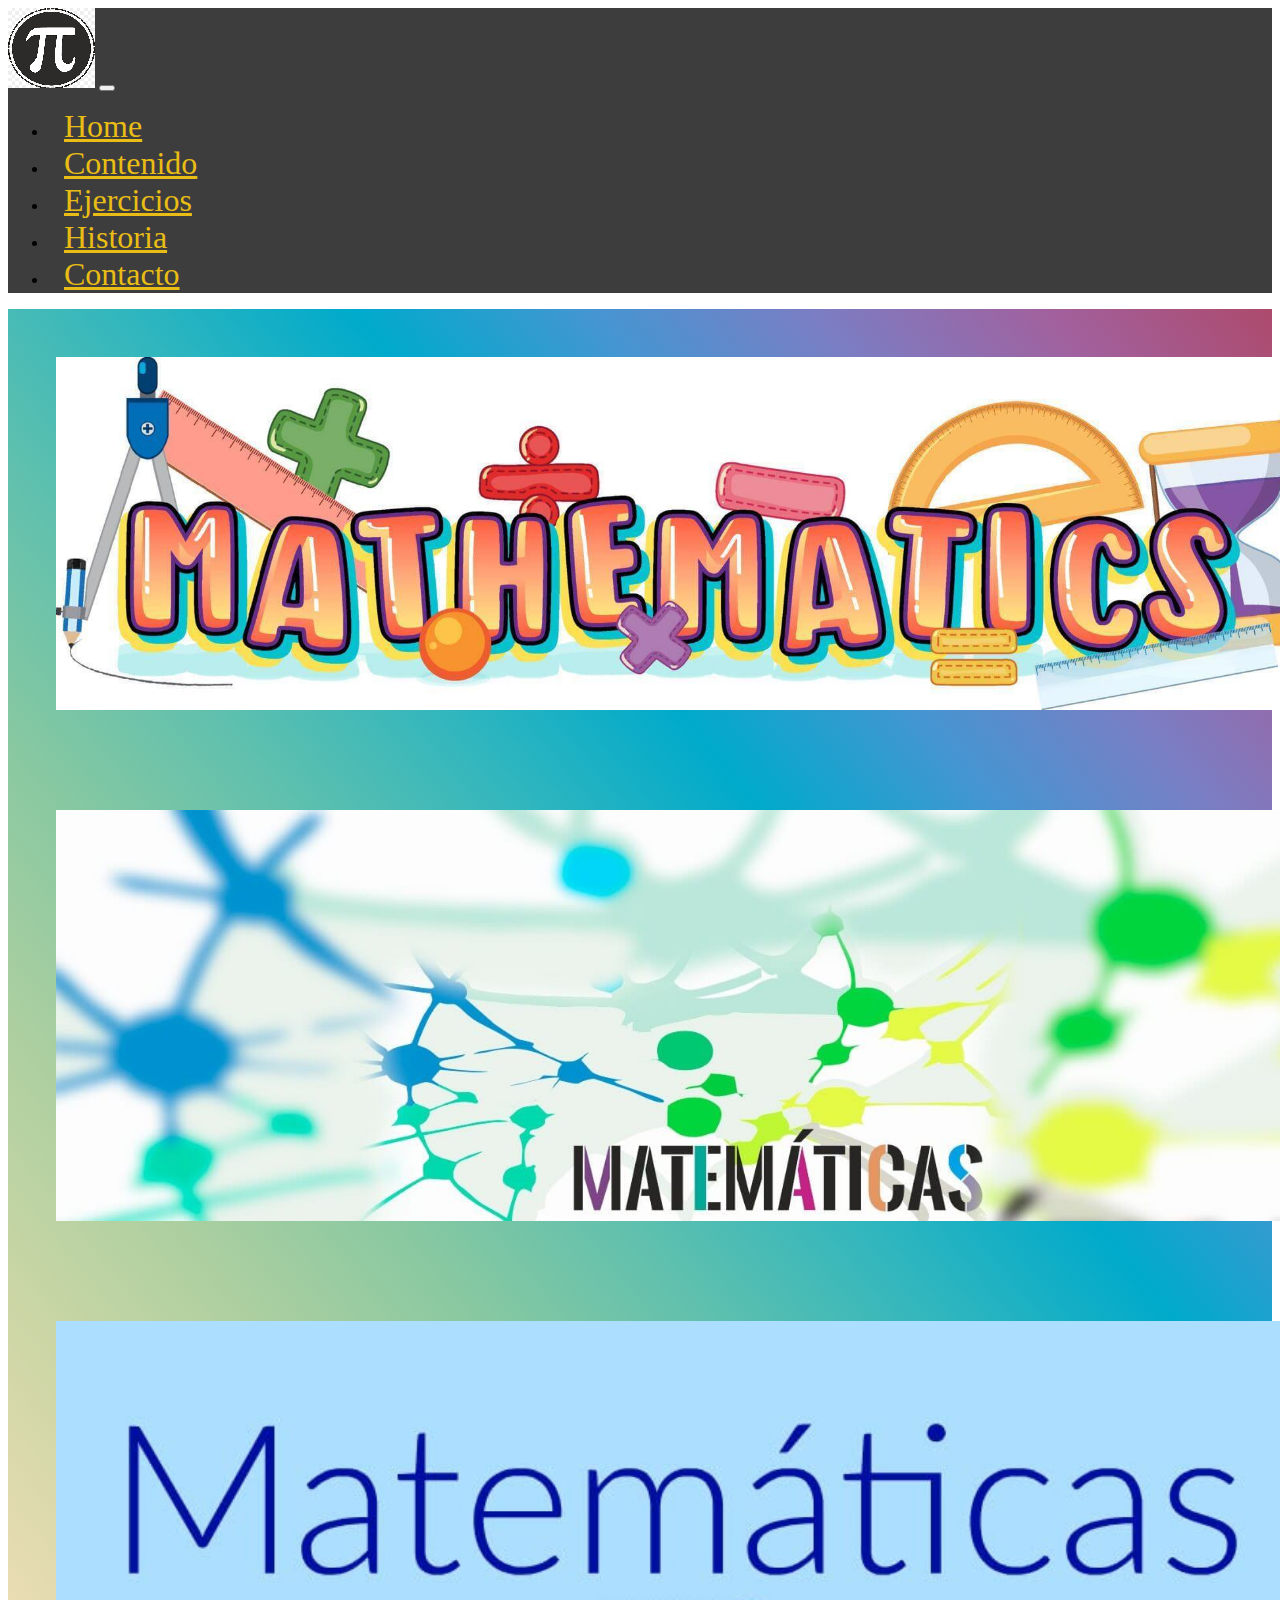
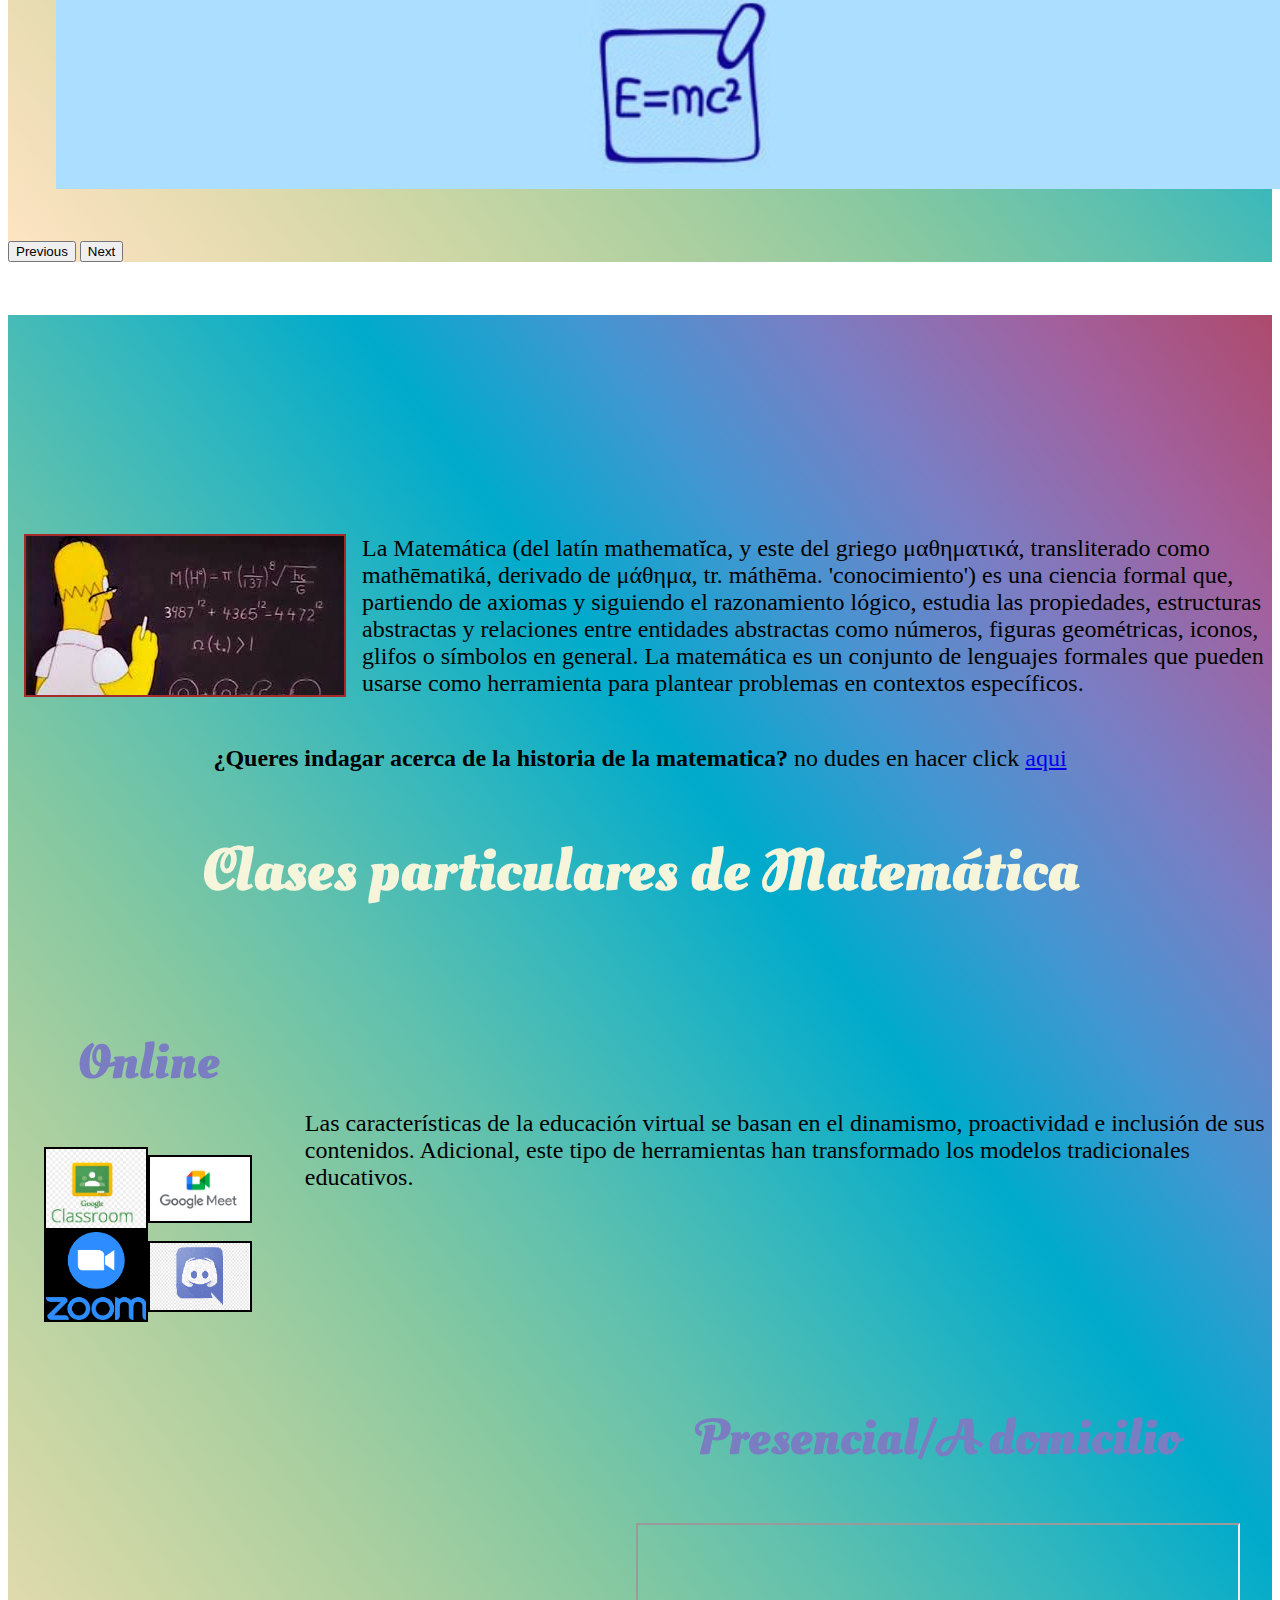
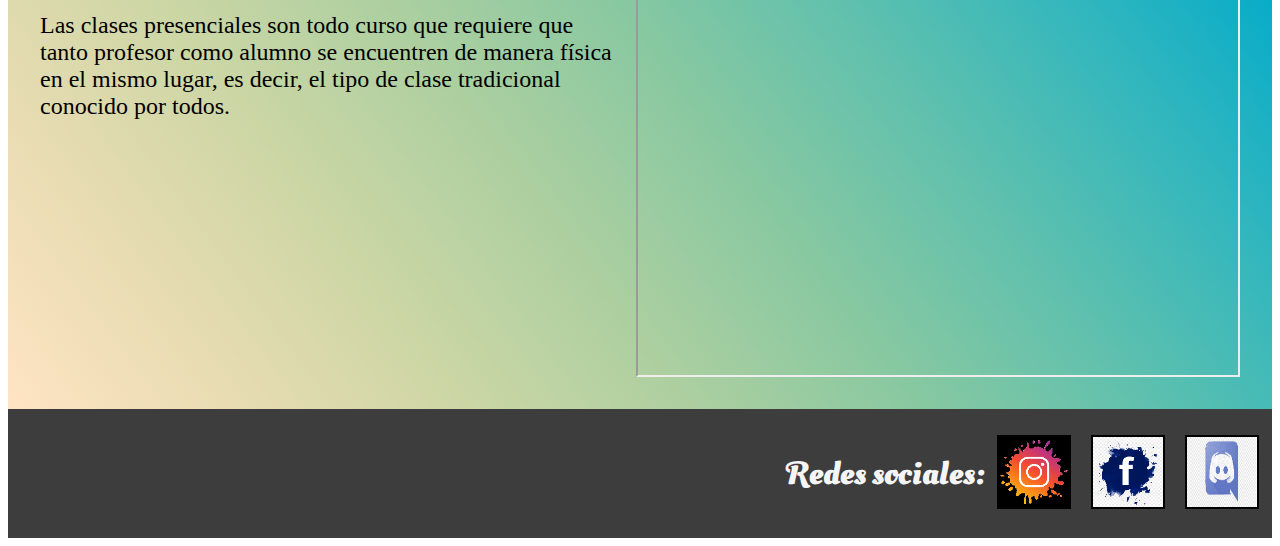
<file: index.html>
<!DOCTYPE html>
<html lang="en">

<head>
    <meta charset="UTF-8">
    <meta http-equiv="X-UA-Compatible" content="IE=edge">
    <meta name="viewport" content="width=device-width, initial-scale=1.0">
    <meta name="description" content="Mi nombre es Mariano Feld y soy docente de matematica de nivel secundario/preuniversitario">
    <meta name="keywords" content="Docente, Matematica, Clases, presencial, online">
    <title>Prof. Matemática Mariano Feld nivel secundario y universitario</title>
    <link rel="stylesheet" href="./css/style.css">
    <meta name="author" content="Mariano Feld">
    <link rel="stylesheet" href="https://cdnjs.cloudflare.com/ajax/libs/animate.css/4.1.1/animate.min.css" />
    <link href="https://cdn.jsdelivr.net/npm/bootstrap@5.2.0/dist/css/bootstrap.min.css" rel="stylesheet"
        integrity="sha384-gH2yIJqKdNHPEq0n4Mqa/HGKIhSkIHeL5AyhkYV8i59U5AR6csBvApHHNl/vI1Bx" crossorigin="anonymous">
</head>

<body>
    <header>
         <!-- Inicia Nav  -->
        <nav id="navMio" class="navbar navbar-expand-lg sticky-top m">
            <div class="container-fluid">
                <a class="navbar-brand" href="./index.html"><img src="./imagenes/logotipo.png" alt="logotipo numero pi"></a>
                <button class="navbar-toggler" type="button" data-bs-toggle="collapse" data-bs-target="#navbarNav"
                    aria-controls="navbarNav" aria-expanded="false" aria-label="Toggle navigation">
                    <span class="navbar-toggler-icon"></span>
                </button>
                <div class="collapse navbar-collapse" id="navbarNav">
                    <ul class="navbar-nav" >
                        <li class="nav-item">
                            <a class="nav-link active" id="navLetra" href="./index.html">Home</a>
                        </li>
                        <li class="nav-item">
                            <a class="nav-link active" id="navLetra" href="./contenido.html">Contenido</a>
                        </li>
                        <li class="nav-item">
                            <a class="nav-link active" id="navLetra" href="./ejercicios.html">Ejercicios</a>
                        </li>
                        <li class="nav-item">
                            <a class="nav-link active" id="navLetra" href="./historia-matematica.html">Historia</a>
                        </li>
                        <li class="nav-item">
                            <a class="nav-link active" id="navLetra" href="./contacto.html">Contacto</a>
                        </li>
                    </ul>
                </div>
            </div>
        </nav>
         <!-- Termina Nav  -->
    </header>
    <!-- Inicia carrousel -->
    <div id="carouselExampleControls" class="carousel slide" data-bs-ride="carousel">
        <div class="carousel-inner">
            <div class="carousel-item active">
                <img id="imgCar" src="./imagenes/car1.jpg" class="d-block w-100" alt="imagen de carousel 1">
            </div>
            <div class="carousel-item">
                <img id="imgCar" src="./imagenes/car2.jpg" class="d-block w-100" alt="imagen de carousel 2 ">
            </div>
            <div class="carousel-item">
                <img id="imgCar" src="./imagenes/car3.jfif" class="d-block w-100" alt="imagen de carousel 3">
            </div>
        </div>
        <button class="carousel-control-prev" type="button" data-bs-target="#carouselExampleControls"
            data-bs-slide="prev">
            <span class="carousel-control-prev-icon" aria-hidden="true"></span>
            <span class="visually-hidden">Previous</span>
        </button>
        <button class="carousel-control-next" type="button" data-bs-target="#carouselExampleControls"
            data-bs-slide="next">
            <span class="carousel-control-next-icon" aria-hidden="true"></span>
            <span class="visually-hidden">Next</span>
        </button>
    </div>
    <!-- Fin de carrousel -->
    <main class="mainIndex">
        <h1 class="wow">¿Que es la matematica?</h1>
        <div class="horizontal">
            <img src="./imagenes/imagen-header.jpg" alt="imagen-principal">
            <p>La Matemática (del latín mathematĭca, y este del griego μαθηματικά, transliterado como mathēmatiká, derivado de μάθημα, tr. máthēma. 'conocimiento') es una ciencia formal que, partiendo de axiomas y siguiendo el razonamiento lógico, estudia las propiedades, estructuras abstractas y relaciones entre entidades abstractas como números, figuras geométricas, iconos, glifos o símbolos en general.

                La matemática es un conjunto de lenguajes formales que pueden usarse como herramienta para plantear problemas en contextos específicos.
            </p>
        </div>
        <p class="parrafocenter"><strong>¿Queres indagar acerca de la historia de la matematica?</strong> no dudes en
            hacer click <a href="historia-matematica.html">aqui</a></p>
        <section class="indexSection">
            <h2>Clases particulares de Matemática</h2>
            <article>
                <div class="display">
                    <div class="display2">
                        <h3>Online</h3>
                        <div class="imgDisplay">
                            <img class="resolucion" src="./imagenes/classroom.png" alt="icono Classroom">
                            <img src="./imagenes/meet.png" alt="icono Google Meet">
                            <img src="./imagenes/zoom.png" alt="icono Zoom">
                            <img class="resolucion" src="./imagenes/discord.png" alt="icono Discord">
                        </div>
                    </div>
                    <p class="textoOnline">Las características de la educación virtual se basan en el dinamismo, proactividad e inclusión de sus contenidos. Adicional, este tipo de herramientas han transformado los modelos tradicionales educativos.</p>
                </div>
            </article>
            <article class="mapa">
                <div class="vertical">
                    <h3>Presencial/A domicilio</h3>
                    <iframe
                        src="https://www.google.com/maps/embed?pb=!1m18!1m12!1m3!1d3286.924289222758!2d-58.553749599999996!3d-34.5301461!2m3!1f0!2f0!3f0!3m2!1i1024!2i768!4f13.1!3m3!1m2!1s0x95bcb0a09b290e87%3A0x11247701ddab0c4c!2sMoreno%20%26%20Amancio%20Alcorta%2C%20Villa%20Adelina%2C%20Provincia%20de%20Buenos%20Aires!5e0!3m2!1ses-419!2sar!4v1659576293753!5m2!1ses-419!2sar"
                        width="600" height="450"  allowfullscreen="" loading="lazy"
                        referrerpolicy="no-referrer-when-downgrade"></iframe>
                </div>
                <p>Las clases presenciales son todo curso que requiere que tanto profesor como alumno se encuentren de manera física en el mismo lugar, es decir, el tipo de clase tradicional conocido por todos.</p>
            </article>
        </section>
    </main>
    <footer class="footer">
        <h4>Redes sociales:</h4>
        <div class="imgFooter">
            <a href="https://www.instagram.com/" target="_blank">
                <img src=" imagenes/instagram.png" alt="instagram"></a>
            <a href="https://www.facebook.com/" target="_blank">
                <img src="imagenes/facebook.png" alt="facebook"></a>
            <a href="https://www.discord.com/" target="_blank">
                <img src="imagenes/discord.png" alt="discord"></a>
        </div>
        <script src="js/wow.min.js"></script>
        <script> new WOW().init();   </script>
        <script src="https://cdn.jsdelivr.net/npm/bootstrap@5.0.2/dist/js/bootstrap.bundle.min.js"
            integrity="sha384-MrcW6ZMFYlzcLA8Nl+NtUVF0sA7MsXsP1UyJoMp4YLEuNSfAP+JcXn/tWtIaxVXM"
            crossorigin="anonymous"></script>

</body>

</html>
</file>
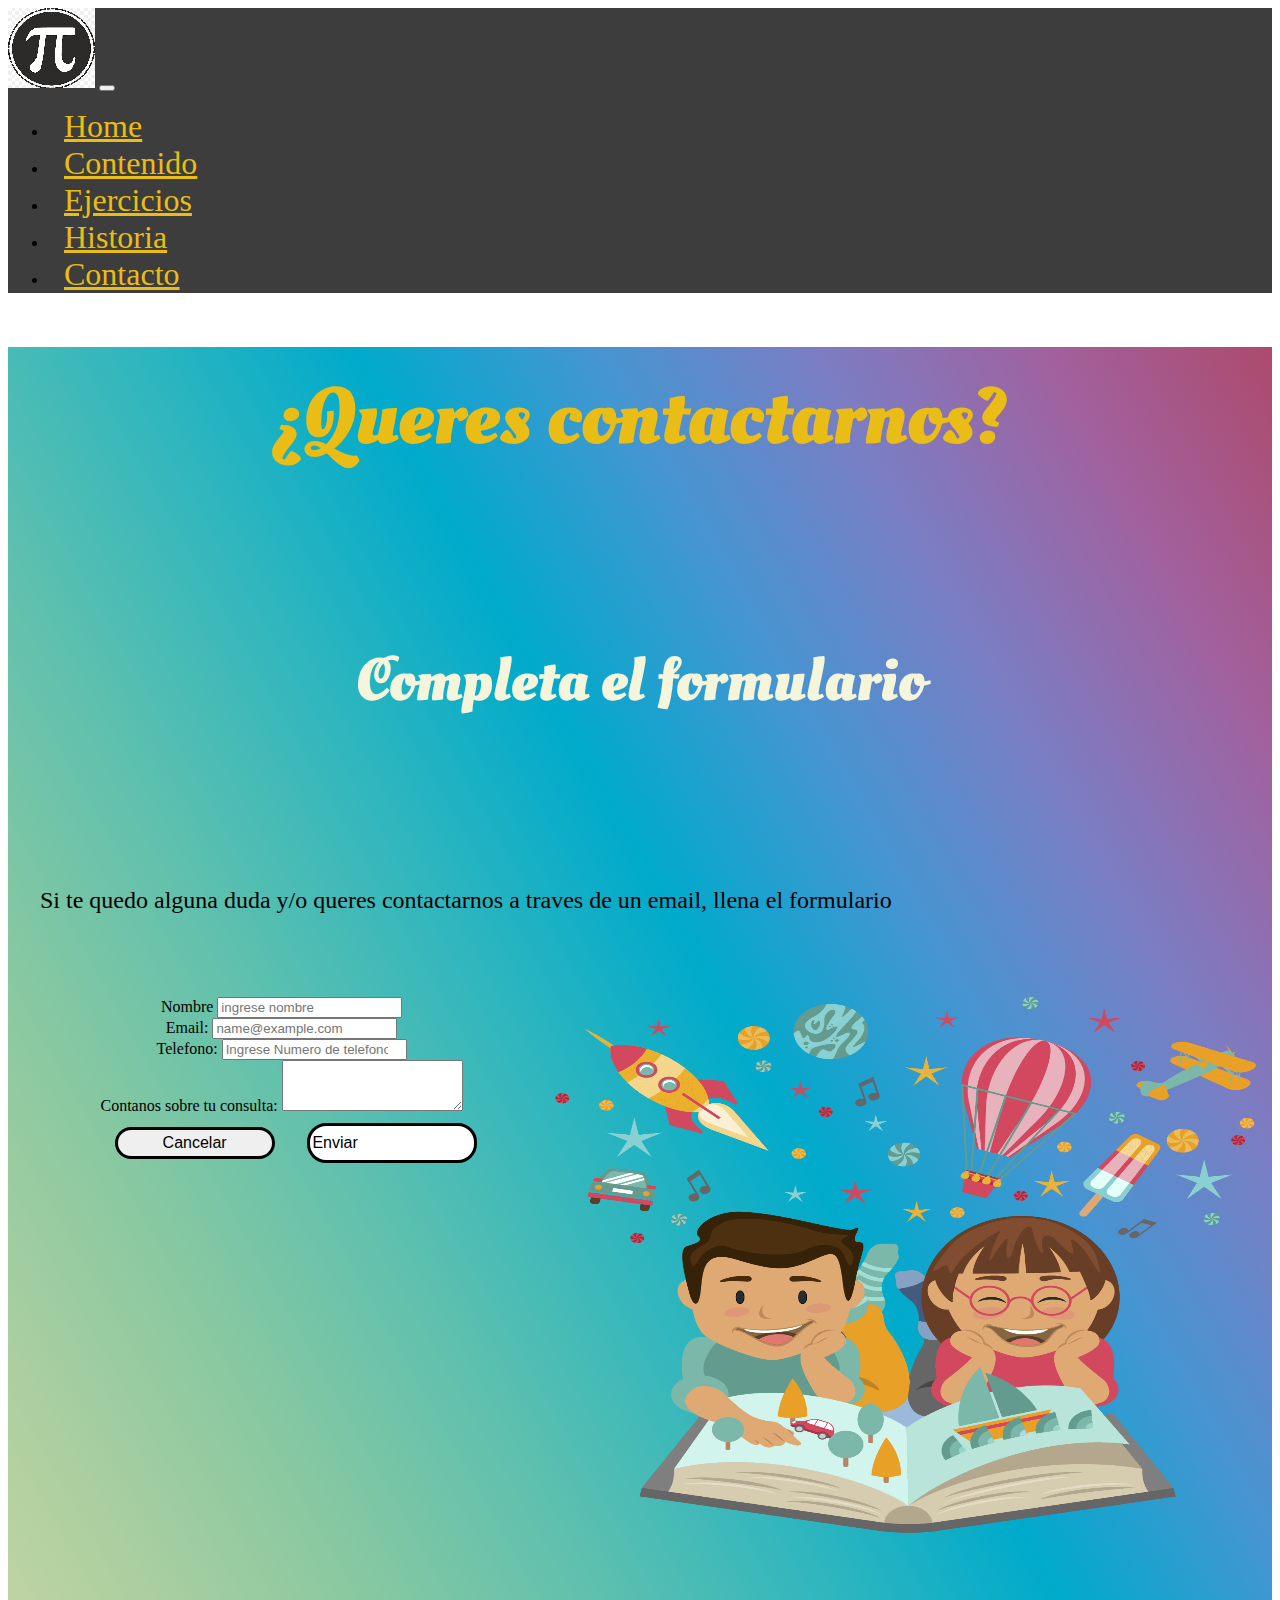
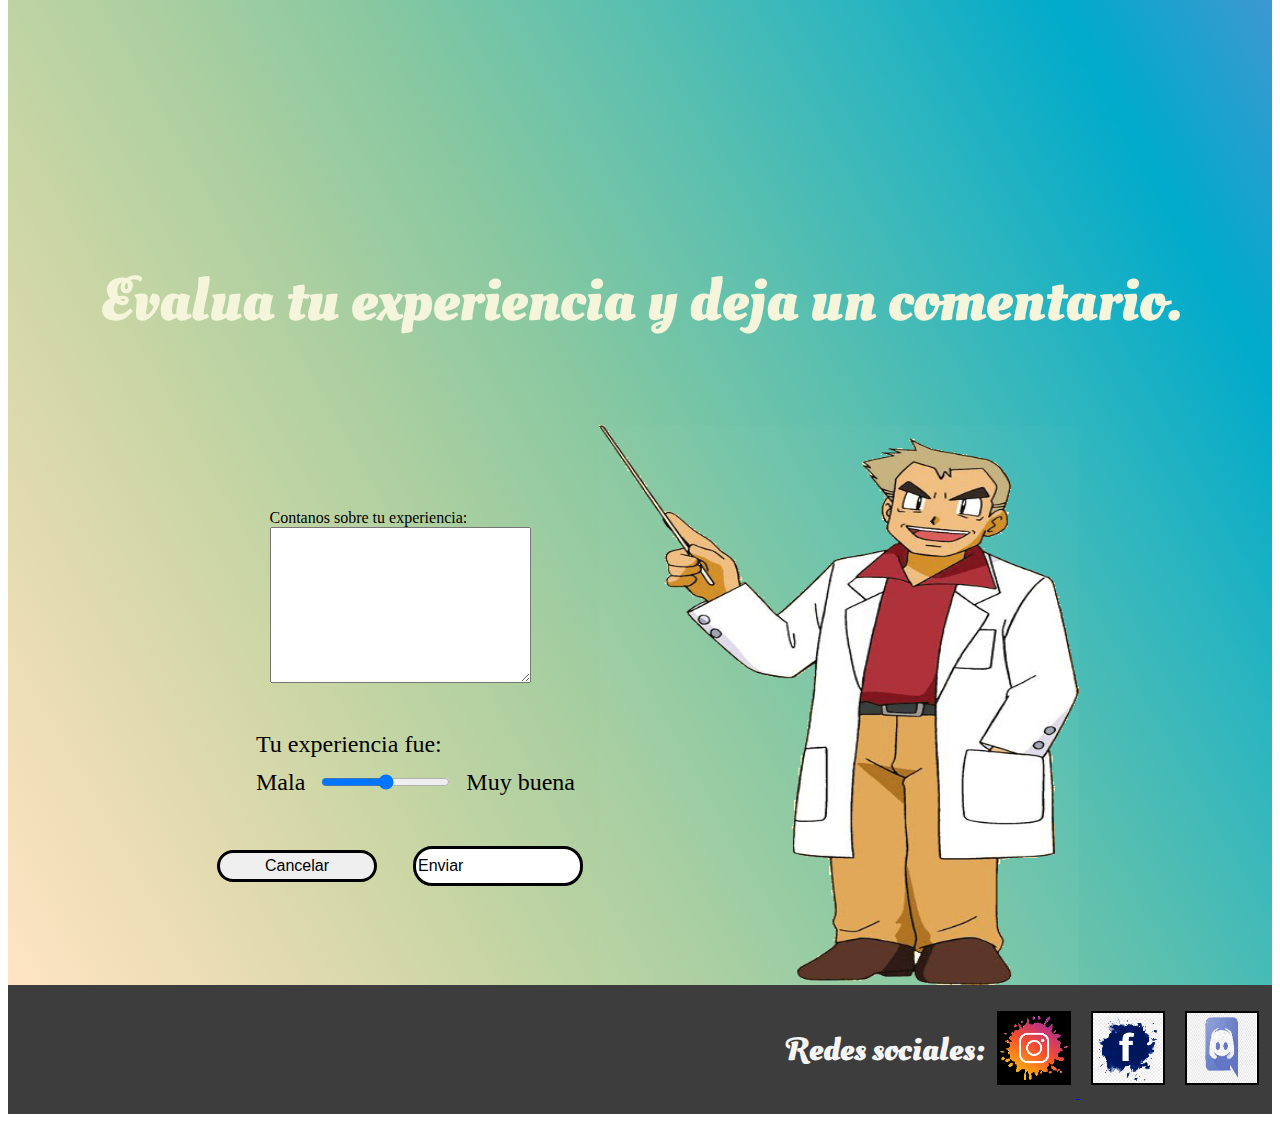
<file: contacto.html>
<!DOCTYPE html>
<html lang="en">

<head>
    <meta charset="UTF-8">
    <meta http-equiv="X-UA-Compatible" content="IE=edge">
    <meta name="viewport" content="width=device-width, initial-scale=1.0">
    <meta name="description" content="Si necesitas un docente de matematica, no dudes en contactarnos">
    <meta name="keywords" content="Docente, Matematica, Clases, presencial, online,contacto matematica,encuesta clases de matematica">
    <link rel="stylesheet" href="./css/style.css">
    <meta name="author" content="Mariano Feld">
    <link rel="stylesheet" href="https://cdnjs.cloudflare.com/ajax/libs/animate.css/4.1.1/animate.min.css" />
    <link href="https://cdn.jsdelivr.net/npm/bootstrap@5.2.0/dist/css/bootstrap.min.css" rel="stylesheet"
        integrity="sha384-gH2yIJqKdNHPEq0n4Mqa/HGKIhSkIHeL5AyhkYV8i59U5AR6csBvApHHNl/vI1Bx" crossorigin="anonymous">
    <title>Contacto con docente de matematica</title>
</head>

<body>
    <!-- Inicia Nav -->
    <nav id="navMio" class="navbar navbar-expand-lg sticky-top m">
        <div class="container-fluid">
            <a class="navbar-brand" href="./index.html"><img src="./imagenes/logotipo.png" alt="logotipo numero pi"></a>
            <button class="navbar-toggler" type="button" data-bs-toggle="collapse" data-bs-target="#navbarNav"
                aria-controls="navbarNav" aria-expanded="false" aria-label="Toggle navigation">
                <span class="navbar-toggler-icon"></span>
            </button>
            <div class="collapse navbar-collapse m" id="navbarNav">
                <ul class="navbar-nav">
                    <li class="nav-item">
                        <a class="nav-link active" id="navLetra" href="./index.html">Home</a>
                    </li>
                    <li class="nav-item">
                        <a class="nav-link active" id="navLetra" href="./contenido.html">Contenido</a>
                    </li>
                    <li class="nav-item">
                        <a class="nav-link active" id="navLetra" href="./ejercicios.html">Ejercicios</a>
                    </li>
                    <li class="nav-item">
                        <a class="nav-link active" id="navLetra" href="./historia-matematica.html">Historia</a>
                    </li>
                    <li class="nav-item">
                        <a class="nav-link active" id="navLetra" href="./contacto.html">Contacto</a>
                    </li>
                </ul>
            </div>
        </div>
    </nav>
    <!-- Termina Nav -->
    <main class="mainObjetivo">
        <h1>¿Queres contactarnos?</h1>
        <section class="grid">
            <h2>Completa el formulario</h2>
            <p class="texto1">Si te quedo alguna duda y/o queres contactarnos a traves de un email, llena el formulario
            </p>
                <!-- Inicia Formulario -->
                <form action="">
                <div class="mb-3">
                    <label for="exampleFormControlInput1" class="form-label">Nombre</label>
                    <input type="text" class="form-control" id="exampleFormControlInput1" placeholder="ingrese nombre">
                  </div>
                  <div class="mb-3">
                    <label for="exampleFormControlInput2" class="form-label">Email:</label>
                    <input type="email" class="form-control" id="exampleFormControlInput2" placeholder="name@example.com">
                  </div>
                  <div class="mb-3">
                    <label for="exampleFormControlInput3" class="form-label">Telefono:</label>
                    <input type="number" class="form-control" id="exampleFormControlInput3" placeholder="Ingrese Numero de telefono">
                  </div>
                  <div class="mb-3">
                    <label for="exampleFormControlTextarea4" class="form-label">Contanos sobre tu consulta:</label>
                    <textarea class="form-control" id="exampleFormControlTextarea4" rows="3"></textarea>
                    <!-- Termina Formulario -->
                  </div>
                <div>
                    <input class="boton1" type="reset" value="Cancelar">
                    <a href="./error404.html"><input class="boton1" value="Enviar"></a>
                </div>
            </form>
            <div class="imagenesgrid">
                <img src="./imagenes/aprender-grid.png" alt="imagen de aprender">
                <div class="imagenesflex">
                    <img class="i1" src="./imagenes/matematica-grid.jpg" alt="imagen de matematica">
                    <img class="i2" src="./imagenes/bart-grid.png" alt="imagen de Bart Simpson">
                </div>
            </div>
        </section>
        <section class="section2">
            <h2>Evalua tu experiencia y deja un comentario.</h2>
            <div class="formoak">
                <form action="experiencia">
                    <label for="experiencia" for="consulta">Contanos sobre tu experiencia: <br>
                        <textarea class="textarea" placeholder="contanos sobre tu experiencia" cols="30" rows= "10"> </textarea>
                    </label>
                    <div class="reputacion">
                        <p>Tu experiencia fue: <br> Mala<input type="range">Muy buena</p>
                    </div>
                    <div>
                        <input class="boton1" type="reset" value="Cancelar">
                        <a href="./error404.html"><input class="boton1"  value="Enviar"></a>
                    </div>
                </form> 
                <img src="./imagenes/profesor-oak-grid2.png" alt="imagen profesor oak">
            </div>
        </section>
    </main>
    <footer class="footer">
        <h4>Redes sociales:</h4>
        <div class="imgFooter">
            <a href="https://www.instagram.com/" target="_blank"><img src="./imagenes/instagram.png" alt="instagram">            </a>
            <a href="https://www.facebook.com/" target="_blank"><img src="./imagenes/facebook.png" alt="facebook"></a>
            <a href="https://www.discord.com/" target="_blank"><img src="./imagenes/discord.png" alt="discord"></a>
        </div>
    </footer>
    <script src="js/wow.min.js"></script>
        <script> new WOW().init();   </script>
        <script src="https://cdn.jsdelivr.net/npm/bootstrap@5.0.2/dist/js/bootstrap.bundle.min.js"
            integrity="sha384-MrcW6ZMFYlzcLA8Nl+NtUVF0sA7MsXsP1UyJoMp4YLEuNSfAP+JcXn/tWtIaxVXM"
            crossorigin="anonymous"></script>
</body>
</html>
</file>
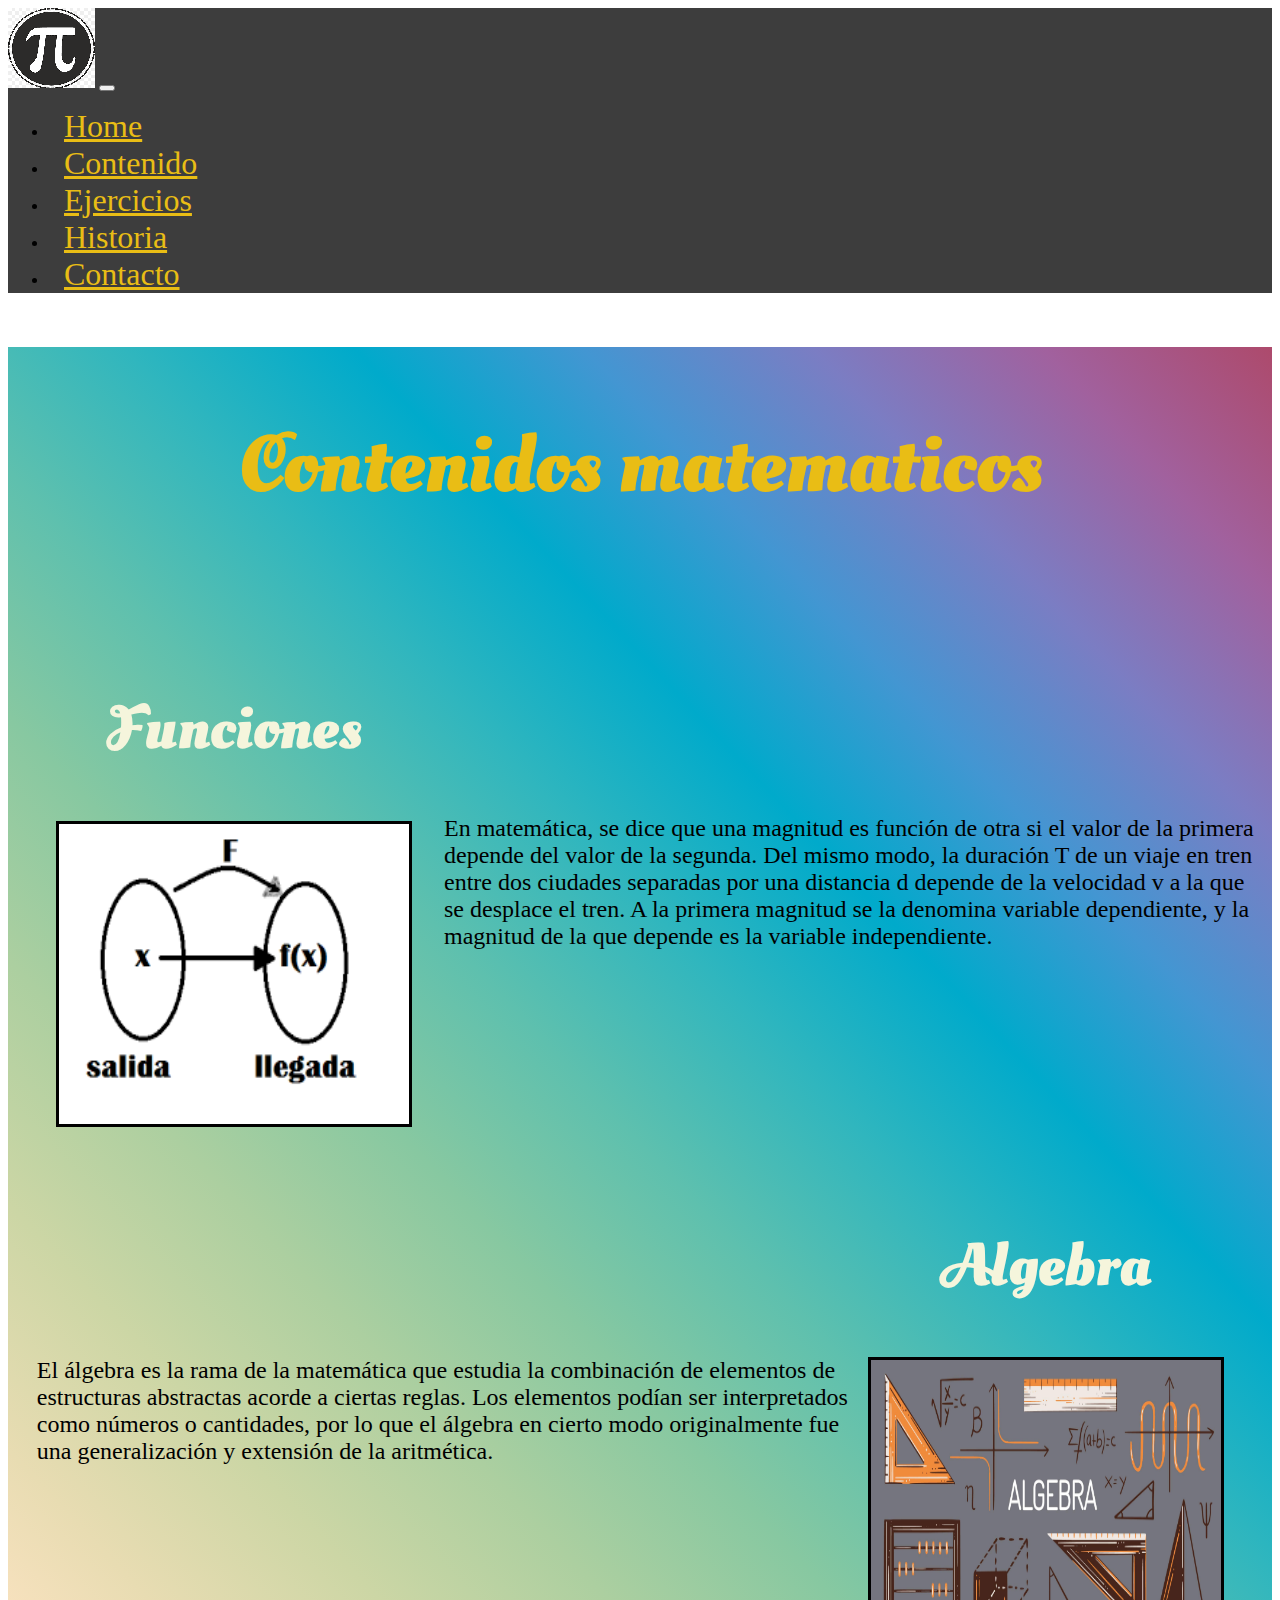
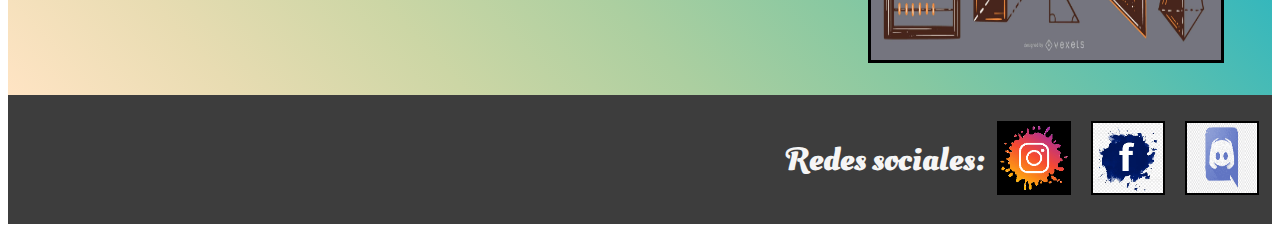
<file: contenido.html>
<!DOCTYPE html>
<html lang="en">

<head>
    <meta charset="UTF-8">
    <meta http-equiv="X-UA-Compatible" content="IE=edge">
    <meta name="viewport" content="width=device-width, initial-scale=1.0">
    <meta name="description" content="Vas a poder navegar por los distintos contenidos de matematica">
    <meta name="keywords" content="Matematica, contenido, secundaria, universitario, cbc">
    <link rel="stylesheet" href="./css/style.css">
    <meta name="author" content="Mariano Feld">
    <link rel="stylesheet" href="https://cdnjs.cloudflare.com/ajax/libs/animate.css/4.1.1/animate.min.css" />
    <link href="https://cdn.jsdelivr.net/npm/bootstrap@5.2.0/dist/css/bootstrap.min.css" rel="stylesheet"
        integrity="sha384-gH2yIJqKdNHPEq0n4Mqa/HGKIhSkIHeL5AyhkYV8i59U5AR6csBvApHHNl/vI1Bx" crossorigin="anonymous">
    <title>Contenidos de nivel secundario/universitario de matematica</title>
</head>

<body>
    <!-- Inicia Nav -->
    <nav id="navMio" class="navbar navbar-expand-lg sticky-top m">
        <div class="container-fluid">
            <a class="navbar-brand" href="./index.html"><img src="./imagenes/logotipo.png" alt="logotipo numero pi"></a>
            <button class="navbar-toggler" type="button" data-bs-toggle="collapse" data-bs-target="#navbarNav"
                aria-controls="navbarNav" aria-expanded="false" aria-label="Toggle navigation">
                <span class="navbar-toggler-icon"></span>
            </button>
            <div class="collapse navbar-collapse m" id="navbarNav">
                <ul class="navbar-nav">
                    <li class="nav-item">
                        <a class="nav-link active" id="navLetra" href="./index.html">Home</a>
                    </li>
                    <li class="nav-item">
                        <a class="nav-link active" id="navLetra" href="./contenido.html">Contenido</a>
                    </li>
                    <li class="nav-item">
                        <a class="nav-link active" id="navLetra" href="./ejercicios.html">Ejercicios</a>
                    </li>
                    <li class="nav-item">
                        <a class="nav-link active" id="navLetra" href="./historia-matematica.html">Historia</a>
                    </li>
                    <li class="nav-item">
                        <a class="nav-link active" id="navLetra" href="./contacto.html">Contacto</a>
                    </li>
                </ul>
            </div>
        </div>
    </nav>
    <!-- Termina Nav -->
    <main class="mainContenido">
        <h1>Contenidos matematicos</h1>
            <section>
            <div class="mainFunciones">
                <div class="funciones">
                    <h2>Funciones</h2>
                    <img src="./imagenes/funcion.png" alt="imagen-de-funcion">
                </div>
                <p>En matemática, se dice que una magnitud es función de otra si el valor de la primera depende del valor de la segunda. Del mismo modo, la duración T de un viaje en tren entre dos ciudades separadas por una distancia d depende de la velocidad v a la que se desplace el tren. A la primera magnitud se la denomina variable dependiente, y la magnitud de la que depende es la variable independiente.</p>
            </div>
        </section>
        <section>
            <div class="mainAlgebra">
                <div class="algebra">
                    <h2>Algebra</h2>
                    <img src="./imagenes/algebra.jpg" alt="imagen-de-algebra">
                </div>
                <p>El álgebra es la rama de la matemática que estudia la combinación de elementos de estructuras abstractas acorde a ciertas reglas. Los elementos podían ser interpretados como números o cantidades, por lo que el álgebra en cierto modo originalmente fue una generalización y extensión de la aritmética. </p>
            </div>
        </section>
    </main>
    <footer class="footer">
        <h4>Redes sociales:</h4>
        <div class="imgFooter">
            <a href="https://www.instagram.com/" target="_blank"><img src="./imagenes/instagram.png" alt="instagram"></a>
            <a href="https://www.facebook.com/" target="_blank"><img src="./imagenes/facebook.png" alt="facebook"></a>
            <a href="https://www.discord.com/" target="_blank"><img src="./imagenes/discord.png" alt="discord"></a>
        </div>
    </footer>
    <script src="js/wow.min.js"></script>
        <script> new WOW().init();   </script>
        <script src="https://cdn.jsdelivr.net/npm/bootstrap@5.0.2/dist/js/bootstrap.bundle.min.js"
            integrity="sha384-MrcW6ZMFYlzcLA8Nl+NtUVF0sA7MsXsP1UyJoMp4YLEuNSfAP+JcXn/tWtIaxVXM"
            crossorigin="anonymous"></script>

</html>
</file>
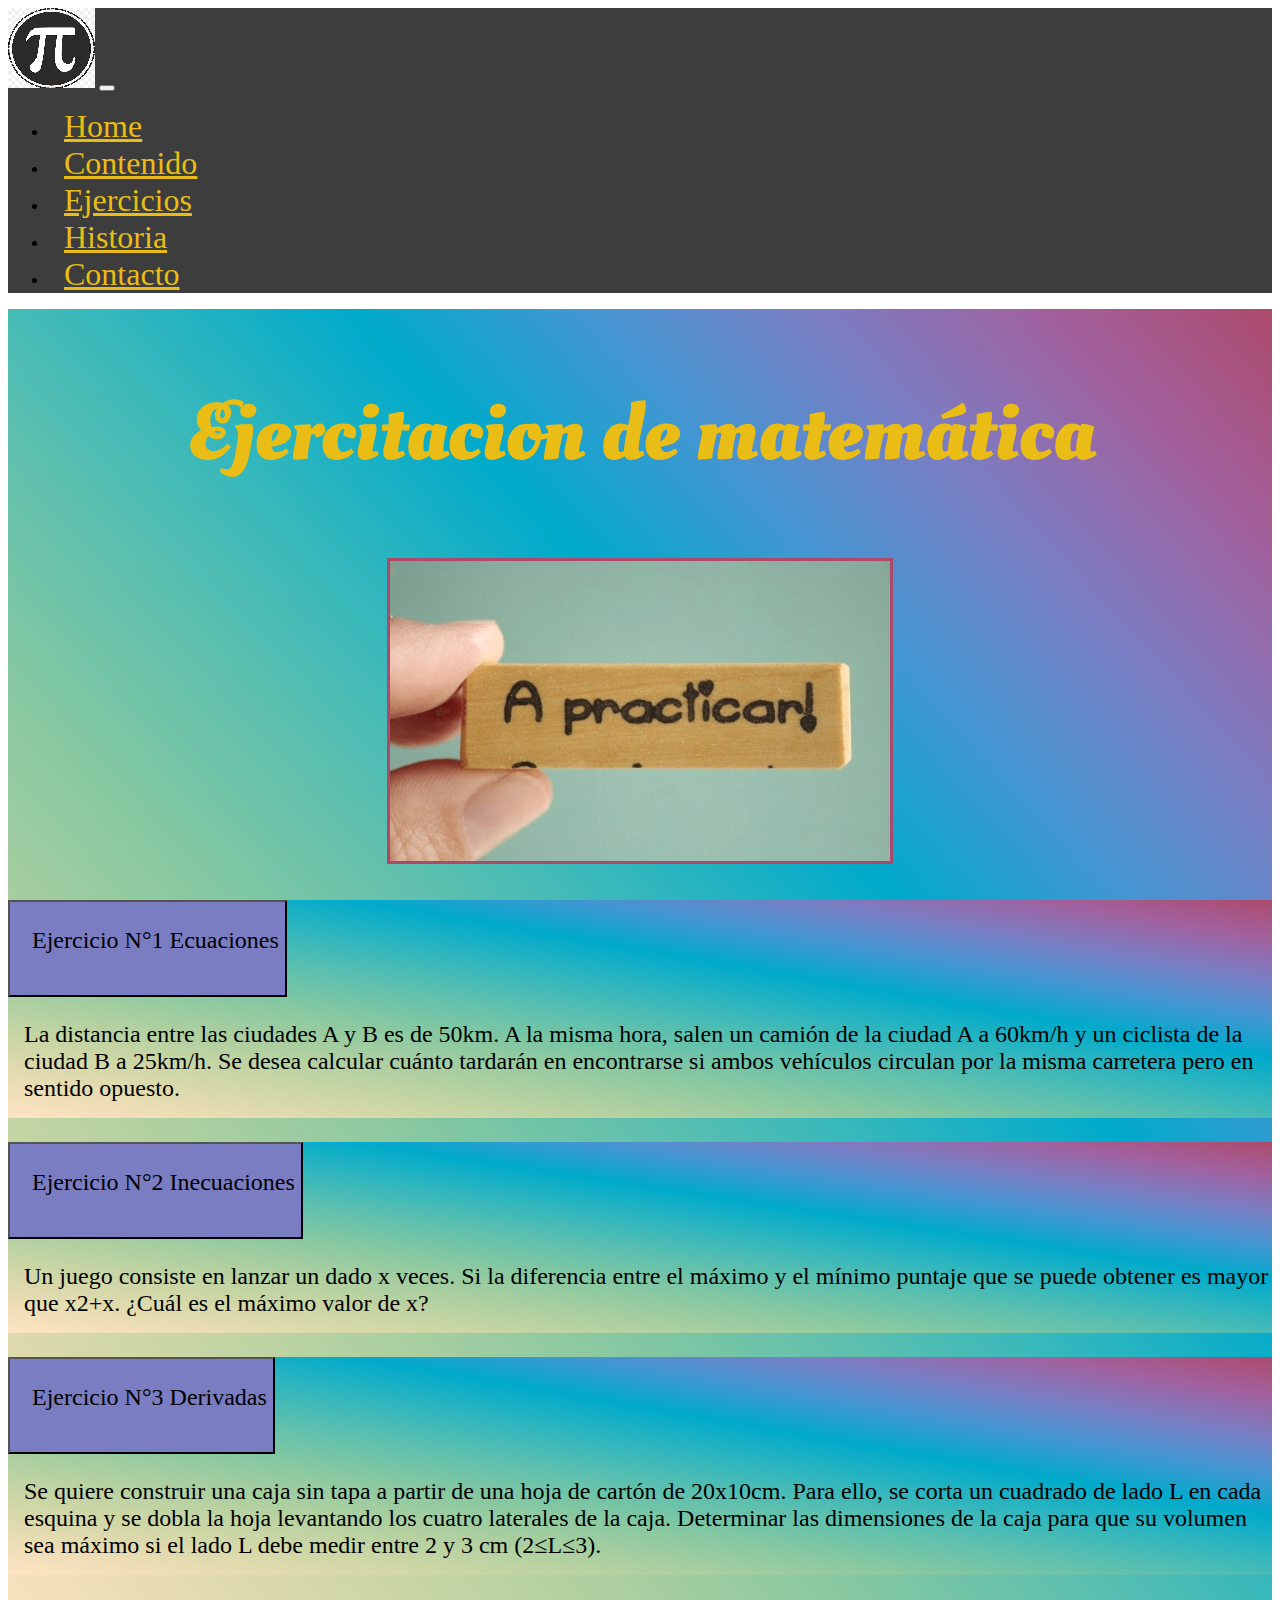
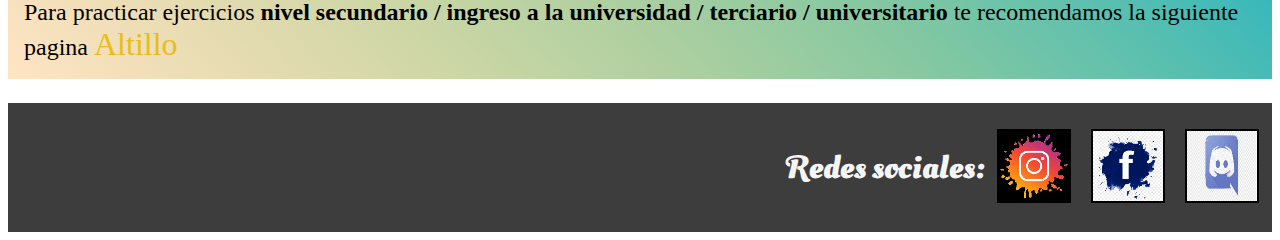
<file: ejercicios.html>
<!DOCTYPE html>
<html lang="en">

<head>
    <meta charset="UTF-8">
    <meta http-equiv="X-UA-Compatible" content="IE=edge">
    <meta name="viewport" content="width=device-width, initial-scale=1.0">
    <meta name="description" content="Vas a encontar los ejercicios mas interesantes de matematica">
    <meta name="keywords" content="Matematica, ejercitacion, secundario, universitario, CBC">
    <link rel="stylesheet" href="./css/style.css">
    <meta name="author" content="Mariano Feld">
    <link rel="stylesheet" href="https://cdnjs.cloudflare.com/ajax/libs/animate.css/4.1.1/animate.min.css" />
    <link href="https://cdn.jsdelivr.net/npm/bootstrap@5.2.0/dist/css/bootstrap.min.css" rel="stylesheet"
        integrity="sha384-gH2yIJqKdNHPEq0n4Mqa/HGKIhSkIHeL5AyhkYV8i59U5AR6csBvApHHNl/vI1Bx" crossorigin="anonymous">
    <title>Ejercicios de matematica nivel secundario y universitario</title>
</head>

<body>
    <!-- Inicia Nav -->
    <nav id="navMio" class="navbar navbar-expand-lg sticky-top m">
        <div class="container-fluid">
            <a class="navbar-brand" href="./index.html"><img src="./imagenes/logotipo.png" alt="logotipo numero pi"></a>
            <button class="navbar-toggler" type="button" data-bs-toggle="collapse" data-bs-target="#navbarNav"
                aria-controls="navbarNav" aria-expanded="false" aria-label="Toggle navigation">
                <span class="navbar-toggler-icon"></span>
            </button>
            <div class="collapse navbar-collapse m" id="navbarNav">
                <ul class="navbar-nav">
                    <li class="nav-item">
                        <a class="nav-link active" id="navLetra" href="./index.html">Home</a>
                    </li>
                    <li class="nav-item">
                        <a class="nav-link active" id="navLetra" href="./contenido.html">Contenido</a>
                    </li>
                    <li class="nav-item">
                        <a class="nav-link active" id="navLetra" href="./ejercicios.html">Ejercicios</a>
                    </li>
                    <li class="nav-item">
                        <a class="nav-link active" id="navLetra" href="./historia-matematica.html">Historia</a>
                    </li>
                    <li class="nav-item">
                        <a class="nav-link active" id="navLetra" href="./contacto.html">Contacto</a>
                    </li>
                </ul>
            </div>
        </div>
    </nav>
    <!-- Termina Nav -->
    <main class="mainEjercicios">
        <div class="ejerDiv">
            <h1>Ejercitacion de matemática</h1>
            <img src="./imagenes/apracticar.png" alt="A practicar">
        </div>
        <div class="accordion" id="accordionExample">
            <div class="accordion-item" id="fondo">
                <h2 class="accordion-header" id="headingOne">
                    <button class="accordion-button" type="button" data-bs-toggle="collapse"
                        data-bs-target="#collapseOne" aria-expanded="true" aria-controls="collapseOne" id="fondo2">
                        <p>Ejercicio N°1 Ecuaciones</p>
                    </button>
                </h2>
                <div id="collapseOne" class="accordion-collapse collapse show" aria-labelledby="headingOne"
                    data-bs-parent="#accordionExample">
                    <div class="accordion-body">
                        <p> La distancia entre las ciudades A y B es de 50km. A la misma hora, salen un camión de la
                            ciudad A a 60km/h y un ciclista de la ciudad B a 25km/h. Se desea calcular cuánto tardarán
                            en encontrarse si ambos vehículos circulan por la misma carretera pero en sentido opuesto.
                        </p>
                    </div>
                </div>
            </div>
            <div class="accordion-item" id="fondo">
                <h2 class="accordion-header" id="headingTwo">
                    <button id="fondo2" class="accordion-button collapsed" type="button" data-bs-toggle="collapse"
                        data-bs-target="#collapseTwo" aria-expanded="false" aria-controls="collapseTwo">
                        <p>Ejercicio N°2 Inecuaciones</p>
                    </button>
                </h2>
                <div id="collapseTwo" class="accordion-collapse collapse" aria-labelledby="headingTwo"
                    data-bs-parent="#accordionExample">
                    <div class="accordion-body">
                        <p> Un juego consiste en lanzar un dado x veces. Si la diferencia entre el máximo y el mínimo
                            puntaje que se puede obtener es mayor que x2+x. ¿Cuál es el máximo valor de x? </p>
                    </div>
                </div>
            </div>
            <div class="accordion-item" id="fondo">
                <h2 class="accordion-header" id="headingThree">
                    <button id="fondo2" class="accordion-button collapsed" type="button" data-bs-toggle="collapse"
                        data-bs-target="#collapseThree" aria-expanded="false" aria-controls="collapseThree">
                        <p>Ejercicio N°3 Derivadas</p>
                    </button>
                </h2>
                <div id="collapseThree" class="accordion-collapse collapse" aria-labelledby="headingThree"
                    data-bs-parent="#accordionExample">
                    <div class="accordion-body">
                        <p>Se quiere construir una caja sin tapa a partir de una hoja de cartón de 20x10cm. Para ello,
                            se corta un cuadrado de lado L en cada esquina y se dobla la hoja levantando los cuatro
                            laterales de la caja.
                            Determinar las dimensiones de la caja para que su volumen sea máximo si el lado L debe medir
                            entre 2 y 3 cm (2≤L≤3).
                        </p>
                    </div>
                </div>
            </div>
        </div>
        <p>Para practicar ejercicios <strong> nivel secundario / ingreso a la universidad / terciario /
                universitario</strong> te
            recomendamos la siguiente pagina <a href="https://www.altillo.com/examenes/index.asp">Altillo</a></p>
    </main>
    <footer class="footer">
        <h4>Redes sociales:</h4>
        <div class="imgFooter">
            <a href="https://www.instagram.com/" target="_blank"><img src="./imagenes/instagram.png"
                    alt="instagram"></a>
            <a href="https://www.facebook.com/" target="_blank"><img src="./imagenes/facebook.png" alt="facebook"></a>
            <a href="https://www.discord.com/" target="_blank"><img src="./imagenes/discord.png" alt="discord"></a>
        </div>
    </footer>
    <script src="js/wow.min.js"></script>
    <script> new WOW().init();   </script>
    <script src="https://cdn.jsdelivr.net/npm/bootstrap@5.0.2/dist/js/bootstrap.bundle.min.js"
        integrity="sha384-MrcW6ZMFYlzcLA8Nl+NtUVF0sA7MsXsP1UyJoMp4YLEuNSfAP+JcXn/tWtIaxVXM"
        crossorigin="anonymous"></script>
</body>

</html>
</file>
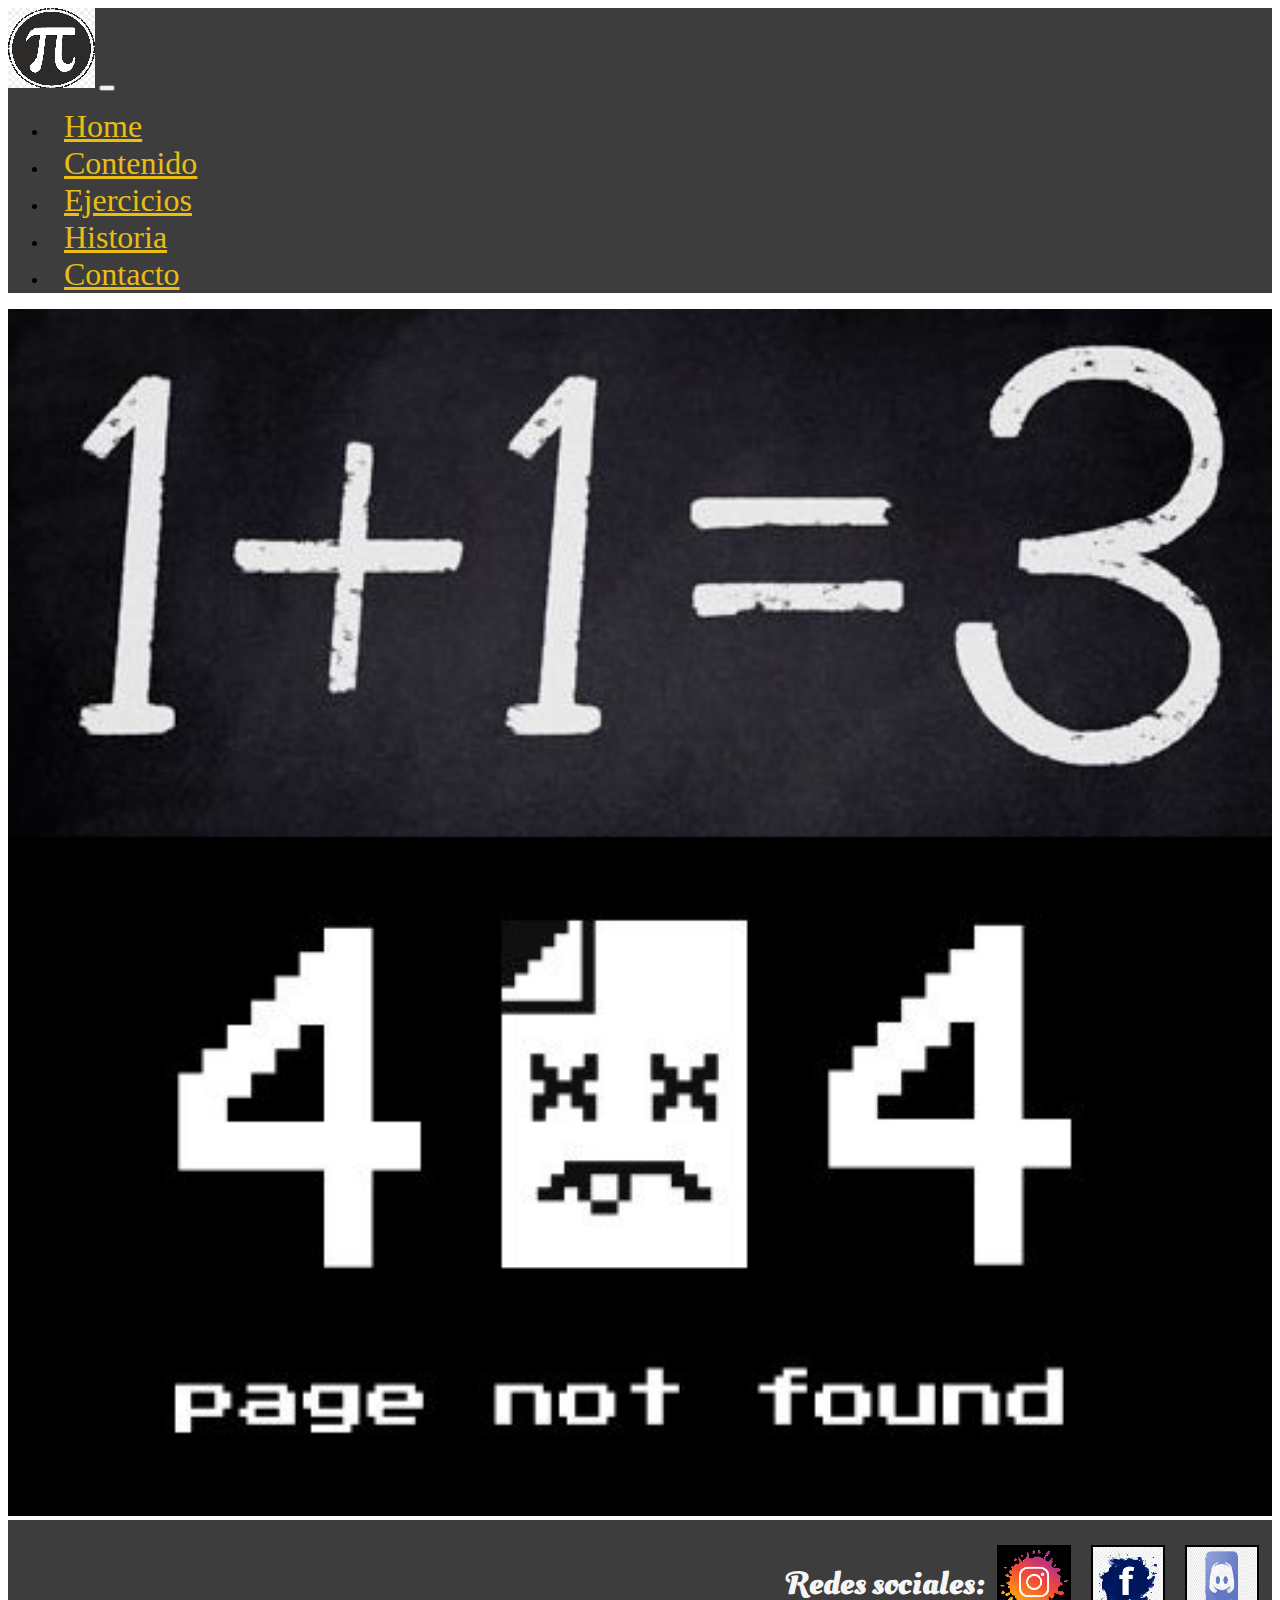
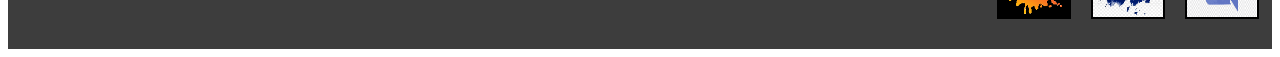
<file: error404.html>
<!DOCTYPE html>
<html lang="en">
<head>
    <meta charset="UTF-8">
    <meta http-equiv="X-UA-Compatible" content="IE=edge">
    <meta name="viewport" content="width=device-width, initial-scale=1.0">
    <title>Error 404</title>
    <link rel="stylesheet" href="./css/style.css">
    <link rel="stylesheet" href="https://cdnjs.cloudflare.com/ajax/libs/animate.css/4.1.1/animate.min.css" />
    <link href="https://cdn.jsdelivr.net/npm/bootstrap@5.2.0/dist/css/bootstrap.min.css" rel="stylesheet"
        integrity="sha384-gH2yIJqKdNHPEq0n4Mqa/HGKIhSkIHeL5AyhkYV8i59U5AR6csBvApHHNl/vI1Bx" crossorigin="anonymous">
</head>
<body>
    <nav id="navMio" class="navbar navbar-expand-lg sticky-top m">
        <div class="container-fluid">
            <a class="navbar-brand" href="./index.html"><img src="./imagenes/logotipo.png" alt="logotipo numero pi"></a>
            <button class="navbar-toggler" type="button" data-bs-toggle="collapse" data-bs-target="#navbarNav"
                aria-controls="navbarNav" aria-expanded="false" aria-label="Toggle navigation">
                <span class="navbar-toggler-icon"></span>
            </button>
            <div class="collapse navbar-collapse m" id="navbarNav">
                <ul class="navbar-nav">
                    <li class="nav-item">
                        <a class="nav-link active" id="navLetra" href="./index.html">Home</a>
                    </li>
                    <li class="nav-item">
                        <a class="nav-link active" id="navLetra" href="./contenido.html">Contenido</a>
                    </li>
                    <li class="nav-item">
                        <a class="nav-link active" id="navLetra" href="./ejercicios.html">Ejercicios</a>
                    </li>
                    <li class="nav-item">
                        <a class="nav-link active" id="navLetra" href="./historia-matematica.html">Historia</a>
                    </li>
                    <li class="nav-item">
                        <a class="nav-link active" id="navLetra" href="./contacto.html">Contacto</a>
                    </li>
                </ul>
            </div>
        </div>
    </nav>
    <img class="imagen404" src="./imagenes/404 not found.png" alt="Error 404">

    <footer class="footer">
        <h4>Redes sociales:</h4>
        <div class="imgFooter">
            <a href="https://www.instagram.com/" target="_blank"><img src="./imagenes/instagram.png" alt="instagram"></a>
            <a href="https://www.facebook.com/" target="_blank"><img src="./imagenes/facebook.png" alt="facebook"></a>
            <a href="https://www.discord.com/" target="_blank"><img src="./imagenes/discord.png" alt="discord"></a>
        </div>
    </footer>
</body>
</html>
</file>
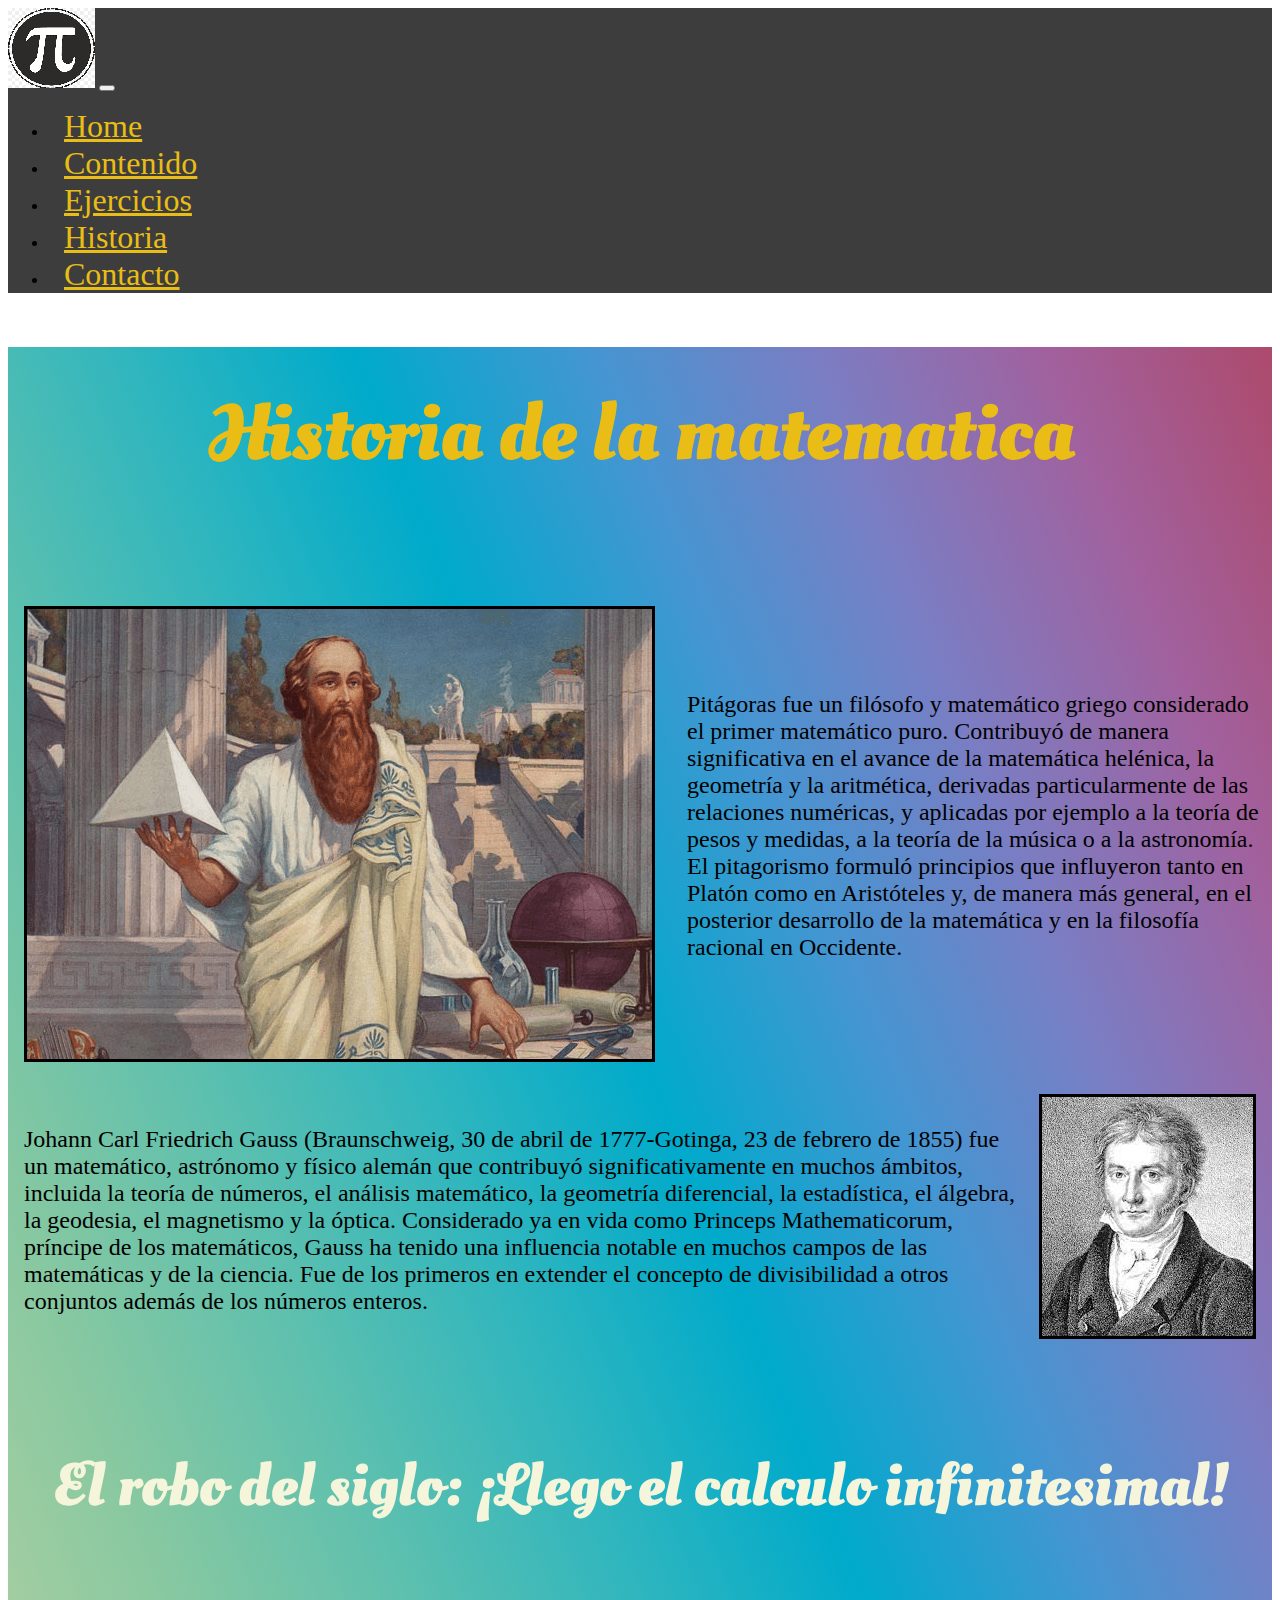
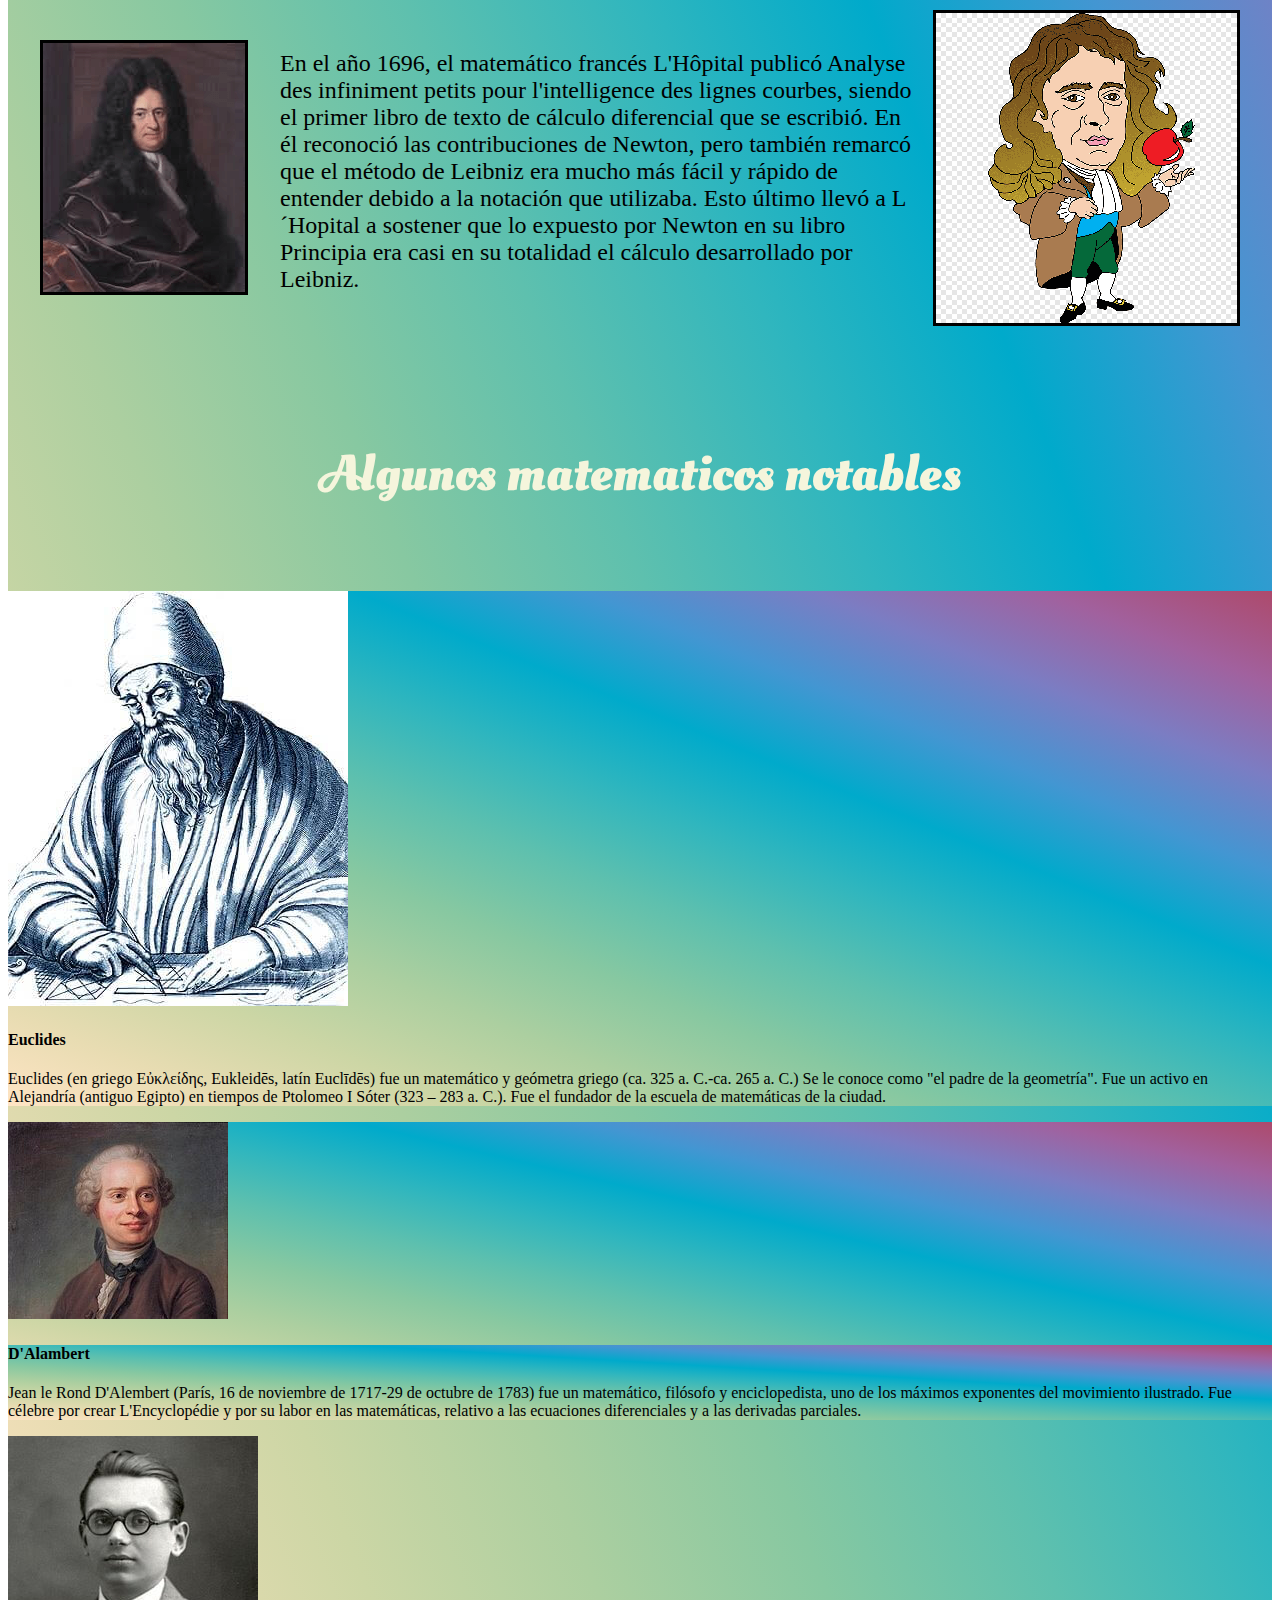
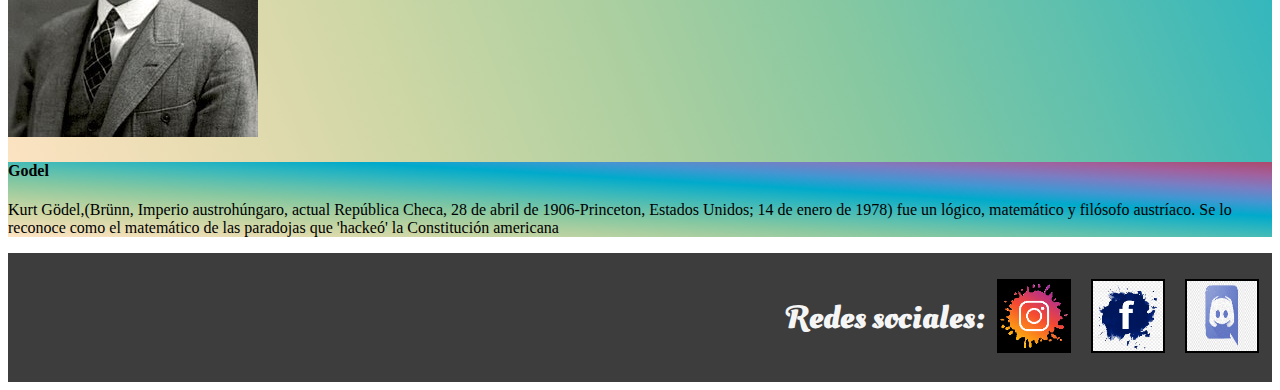
<file: historia-matematica.html>
<!DOCTYPE html>
<html lang="en">

<head>
    <meta charset="UTF-8">
    <meta http-equiv="X-UA-Compatible" content="IE=edge">
    <meta name="viewport" content="width=device-width, initial-scale=1.0">
    <meta name="keywords" content="Matematica, historia, gauss, pitagoras, dalambert, newton, lewbniz, calculo infinitesimal">
    <meta name="description" content="Enterate todo sobre la historia de la matematica">
    <link rel="stylesheet" href="./css/style.css">
    <meta name="author" content="Mariano Feld">
    <link rel="stylesheet" href="https://cdnjs.cloudflare.com/ajax/libs/animate.css/4.1.1/animate.min.css" />
    <link href="https://cdn.jsdelivr.net/npm/bootstrap@5.2.0/dist/css/bootstrap.min.css" rel="stylesheet"
        integrity="sha384-gH2yIJqKdNHPEq0n4Mqa/HGKIhSkIHeL5AyhkYV8i59U5AR6csBvApHHNl/vI1Bx" crossorigin="anonymous">
    <title>Historia de la matematica.</title>
</head>

<body>
    <!-- Inicia Nav -->
    <nav id="navMio" class="navbar navbar-expand-lg sticky-top m">
        <div class="container-fluid">
            <a class="navbar-brand" href="./index.html"><img src="./imagenes/logotipo.png" alt="logotipo numero pi"></a>
            <button class="navbar-toggler" type="button" data-bs-toggle="collapse" data-bs-target="#navbarNav"
                aria-controls="navbarNav" aria-expanded="false" aria-label="Toggle navigation">
                <span class="navbar-toggler-icon"></span>
            </button>
            <div class="collapse navbar-collapse m" id="navbarNav">
                <ul class="navbar-nav">
                    <li class="nav-item">
                        <a class="nav-link active" id="navLetra" href="./index.html">Home</a>
                    </li>
                    <li class="nav-item">
                        <a class="nav-link active" id="navLetra" href="./contenido.html">Contenido</a>
                    </li>
                    <li class="nav-item">
                        <a class="nav-link active" id="navLetra" href="./ejercicios.html">Ejercicios</a>
                    </li>
                    <li class="nav-item">
                        <a class="nav-link active" id="navLetra" href="./historia-matematica.html">Historia</a>
                    </li>
                    <li class="nav-item">
                        <a class="nav-link active" id="navLetra" href="./contacto.html">Contacto</a>
                    </li>
                </ul>
            </div>
        </div>
    </nav>
    <!-- Termina Nav -->
    <main class="mainHistoria">
        <h1 class="wow">Historia de la matematica</h1>
        <section>
            <article>
                <div class="div1">
                    <p>Pitágoras fue un filósofo y matemático griego considerado el primer matemático puro. Contribuyó de manera significativa en el avance de la matemática helénica, la geometría y la aritmética, derivadas particularmente de las relaciones numéricas, y aplicadas por ejemplo a la teoría de pesos y medidas, a la teoría de la música o a la astronomía. El pitagorismo formuló principios que influyeron tanto en Platón como en Aristóteles y, de manera más general, en el posterior desarrollo de la matemática y en la filosofía racional en Occidente.</p>
                    <img src="./imagenes/pitagoras.png" alt="Pitagoras">
                </div>
            </article>
            <article>
                <div class="div2">
                    <p>Johann Carl Friedrich Gauss (Braunschweig, 30 de abril de 1777-Gotinga, 23 de febrero de 1855) fue un matemático, astrónomo y físico alemán que contribuyó significativamente en muchos ámbitos, incluida la teoría de números, el análisis matemático, la geometría diferencial, la estadística, el álgebra, la geodesia, el magnetismo y la óptica. Considerado ya en vida como Princeps Mathematicorum, príncipe de los matemáticos, Gauss ha tenido una influencia notable en muchos campos de las matemáticas y de la ciencia. Fue de los primeros en extender el concepto de divisibilidad a otros conjuntos además de los números enteros.</p>
                    <img src="./imagenes/gauss.png" alt="Gauss">
                </div>
            </article>
            <article>
                <h2>El robo del siglo: ¡Llego el calculo infinitesimal!</h2>
                <div class="div3">
                    <img src="./imagenes/leibniz.png" alt="Leibniz">
                    <p>En el año 1696, el matemático francés L'Hôpital publicó Analyse des infiniment petits pour l'intelligence des lignes courbes, siendo el primer libro de texto de cálculo diferencial que se escribió. En él reconoció las contribuciones de Newton, pero también remarcó que el método de Leibniz era mucho más fácil y rápido de entender debido a la notación que utilizaba. Esto último llevó a L´Hopital a sostener que lo expuesto por Newton en su libro Principia era casi en su totalidad el cálculo desarrollado por Leibniz.</p>
                    <img src="./imagenes/newton.png" alt="Newton">
                </div>
            </article>
        </section>
        <!-- Section con bootstrap -->
        <section>
            <h3>Algunos matematicos notables</h3>
            <div class="card-group">
                <div class="card" id="card-group">
                    <img src="./imagenes/euclides_2.jpg" id="imgcard" class="card-img-top" alt="Euclides">
                    <div class="card-body">
                        <h4 class="card-title">Euclides</h4>
                        <p class="card-text">Euclides (en griego Εὐκλείδης, Eukleidēs, latín Euclīdēs) fue un matemático y geómetra griego (ca. 325 a. C.-ca. 265 a. C.) Se le conoce como "el padre de la geometría". Fue un activo en Alejandría (antiguo Egipto) en tiempos de Ptolomeo I Sóter (323 – 283 a. C.). Fue el fundador de la escuela de matemáticas de la ciudad.</p>
                    </div>
                </div>
                <div class="card" id="card-group">
                    <img src="./imagenes/dalambert1.jpg" id="imgcard" class="card-img-top" alt="D'Alambert">
                    <div class="card-body" id="card-group">
                        <h4 class="card-title">D'Alambert</h4>
                        <p class="card-text">Jean le Rond D'Alembert  (París, 16 de noviembre de 1717-29 de octubre de 1783) fue un matemático, filósofo y enciclopedista, uno de los máximos exponentes del movimiento ilustrado. Fue célebre por crear L'Encyclopédie y por su labor en las matemáticas, relativo a las ecuaciones diferenciales y a las derivadas parciales.</p>
                    </div>
                </div>
                <div class="card">
                    <img src="./imagenes/godel.jpg" id="imgcard" class="card-img-top" alt="godel">
                    <div class="card-body" id="card-group">
                        <h4 class="card-title">Godel</h4>
                        <p class="card-text">Kurt Gödel,(Brünn, Imperio austrohúngaro, actual República Checa, 28 de abril de 1906-Princeton, Estados Unidos; 14 de enero de 1978) fue un lógico, matemático y filósofo austríaco. Se lo reconoce como el matemático de las paradojas que 'hackeó' la Constitución americana</p>
                    </div>
                </div>
            </div>
        </section>
    </main>
    <footer class="footer">
        <h4>Redes sociales:</h4>
        <div class="imgFooter">
            <a href="https://www.instagram.com/" target="_blank"><img src="./imagenes/instagram.png" alt="instagram"></a>
            <a href="https://www.facebook.com/" target="_blank"><img src="./imagenes/facebook.png" alt="facebook"></a>
            <a href="https://www.discord.com/" target="_blank"><img src="./imagenes/discord.png" alt="discord"></a>
        </div>
    </footer>
    <script src="js/wow.min.js"></script>
    <script> new WOW().init();   </script>
    <script src="https://cdn.jsdelivr.net/npm/bootstrap@5.0.2/dist/js/bootstrap.bundle.min.js"
        integrity="sha384-MrcW6ZMFYlzcLA8Nl+NtUVF0sA7MsXsP1UyJoMp4YLEuNSfAP+JcXn/tWtIaxVXM"
        crossorigin="anonymous"></script>
</body>

</html>
</file>
<file: css/style.css>
@import url("https://fonts.googleapis.com/css2?family=Oleo+Script+Swash+Caps&display=swap");
@import url("https://fonts.googleapis.com/css2?family=Oleo+Script+Swash+Caps&display=swap");
.imagen404 {
  width: 100%;
}

#fondo2 {
  background-color: #7b7dc3;
}

#navMio {
  background-color: #3d3d3d;
  align-items: center;
}

#navLetra {
  font-size: 2rem;
  padding-left: 1rem;
  color: #e9bd15;
}
#navLetra:hover {
  color: #3d3d3d;
  border: solid 2px black;
}

#imgCar {
  height: 100%;
  width: 100%;
  padding: 3rem;
}

#imgcard {
  height: 100%;
}

main, #fondo, #navLetra:hover, #carouselExampleControls, #card-group {
  background-image: linear-gradient(to right top, #ffe4c4, #e8dcb2, #ccd6a5, #accfa0, #87c8a1, #5ec0ae, #30b6be, #00aacb, #4396d2, #7b7dc3, #a1619e, #ad4a6c);
}

.mainIndex h1 {
  font-size: 5rem;
  font-family: "Oleo Script Swash Caps", cursive;
  color: #e9bd15;
  text-align: center;
  padding: 1rem;
}

.horizontal {
  display: flex;
  align-items: center;
  padding-left: 1rem;
}
.horizontal img {
  border: 2px solid brown;
}
.horizontal p {
  font-size: 1.5rem;
  font-family: verdana;
  color: black;
  padding-left: 1rem;
}

.textoOnline, .div3 p, .div2 p, .div1 p, .mainAlgebra p, .mainFunciones p, .mainEjercicios p, .principal section p, .mainObjetivo section p {
  font-size: 1.5rem;
  font-family: verdana;
  color: black;
  padding-left: 1rem;
}

.parrafocenter {
  font-size: 1.5rem;
  font-family: verdana;
  color: black;
  text-align: center;
  padding-bottom: 0.5rem;
}

.indexSection h2 {
  -webkit-animation: flash;
          animation: flash;
  -webkit-animation-duration: 5s;
          animation-duration: 5s;
  -webkit-animation-delay: 0;
          animation-delay: 0;
  text-align: center;
  font-size: 3.75rem;
  font-family: "Oleo Script Swash Caps", cursive;
  color: beige;
  padding-bottom: 1rem;
}

.imgDisplay {
  display: flex;
  align-items: center;
  justify-content: center;
  flex-wrap: wrap;
}

.imgDisplay img {
  width: 100px;
  border: 2px solid black;
}

.display2 {
  display: flex;
  align-items: center;
  justify-content: left;
  padding-right: 1rem;
  flex-direction: column;
  width: 40%;
  padding-left: 1rem;
}
.display2 h3 {
  font-size: 3.125rem;
  font-family: "Oleo Script Swash Caps", cursive;
  color: #7b7dc3;
  text-align: center;
}

.display {
  display: flex;
  align-items: center;
  justify-content: left;
  width: 100%;
}

.mapa {
  display: flex;
  flex-direction: row-reverse;
  align-items: center;
  padding: 2rem;
}
.mapa h3 {
  font-size: 3.125rem;
  font-family: "Oleo Script Swash Caps", cursive;
  color: #7b7dc3;
}
.mapa p {
  font-size: 1.5rem;
  font-family: verdana;
  color: black;
  padding-right: 1rem;
}

.vertical {
  display: flex;
  flex-direction: column;
  align-items: center;
}
.vertical h3 {
  font-size: 3.125rem;
  font-family: "Oleo Script Swash Caps", cursive;
  color: #7b7dc3;
  text-align: center;
}

.footer {
  display: flex;
  align-items: center;
  justify-content: right;
  background-color: #3d3d3d;
  padding-right: 0.5rem;
}
.footer h4 {
  color: whitesmoke;
  font-size: 2rem;
  font-family: "Oleo Script Swash Caps", cursive;
}
.footer a img {
  height: 70px;
  width: 70px;
  margin-right: 0.3rem;
  margin-left: 0.7rem;
  border: 2px solid black;
  margin-top: 0.8rem;
  margin-bottom: 0.8rem;
}

.mainObjetivo h1 {
  text-align: center;
  font-size: 5rem;
  font-family: "Oleo Script Swash Caps", cursive;
  color: #e9bd15;
  padding: 1rem;
}
.mainObjetivo section h2 {
  -webkit-animation: flash;
  animation: flash;
  -webkit-animation-duration: 30s;
  animation-duration: 30s;
  -webkit-animation-delay: 0;
  animation-delay: 0;
  font-size: 3.75rem;
  font-family: "Oleo Script Swash Caps", cursive;
  color: beige;
  text-align: center;
  padding: 2rem;
}
.principal {
  display: flex;
  align-items: center;
  padding-left: 0.5rem;
  padding-bottom: 1rem;
}
.principal img {
  border: 3px solid black;
}
.principal section h2 {
  -webkit-animation: flash;
          animation: flash;
  -webkit-animation-duration: 30s;
          animation-duration: 30s;
  -webkit-animation-delay: 0;
          animation-delay: 0;
  font-size: 3.75rem;
  font-family: "Oleo Script Swash Caps", cursive;
  color: beige;
  text-align: center;
  padding: 2rem;
}
.principal section p {
  padding-left: 1rem;
}
.principal section form label {
  font-size: 1.8rem;
  padding-left: 1.5rem;
}
.principal section form label input {
  height: 1.1rem;
  border-radius: 1.3rem;
  border: 3px solid black;
  width: 300px;
}
.principal section form label textarea {
  height: 300px;
  border-radius: 1.2rem;
  border: 3px solid black;
  margin-left: 1.5rem;
  margin-top: 1rem;
  width: 400px;
}

.separado {
  font-size: 1.5rem;
  font-family: verdana;
  color: black;
}

.reputacion {
  margin-left: 15px;
  margin-top: 20px;
}

.boton1 {
  font-size: 1rem;
  margin-left: 1.8rem;
  margin-top: 0.5rem;
  height: 2rem;
  width: 10rem;
  border-radius: 1.2rem;
  border: 3px solid black;
}
.boton1:hover {
  background-color: black;
  color: white;
  border: 3px solid red;
}

.mainEjercicios p {
  padding-bottom: 1rem;
}
.mainEjercicios p a {
  font-size: 2rem;
  text-decoration: none;
  color: #e9bd15;
}
.mainEjercicios h1 {
  text-align: center;
  font-size: 5rem;
  font-family: "Oleo Script Swash Caps", cursive;
  color: #e9bd15;
  padding: 1rem;
}

.ejerDiv {
  display: flex;
  flex-direction: column;
  align-items: center;
}
.ejerDiv h1 {
  text-align: center;
  font-size: 5rem;
  font-family: "Oleo Script Swash Caps", cursive;
  color: #e9bd15;
  padding: 1rem;
}
.ejerDiv img {
  height: 300px;
  width: 500px;
  border: 3px solid #ad4a6c;
  margin-bottom: 1rem;
}

.mainContenido h1 {
  font-size: 5rem;
  font-family: "Oleo Script Swash Caps", cursive;
  color: #e9bd15;
  text-align: center;
  padding: 4rem 4rem;
}

.funciones {
  display: flex;
  flex-direction: column;
  align-items: center;
  margin-left: 3rem;
  margin-right: 1rem;
  padding-bottom: 1rem;
}
.funciones h2 {
  -webkit-animation: flash;
          animation: flash;
  -webkit-animation-duration: 30s;
          animation-duration: 30s;
  -webkit-animation-delay: 0;
          animation-delay: 0;
  font-size: 3.75rem;
  font-family: "Oleo Script Swash Caps", cursive;
  color: beige;
  text-align: center;
}
.funciones img {
  height: 300px;
  width: 350px;
  border: 3px solid black;
}

.mainFunciones {
  display: flex;
  align-items: center;
  padding-right: 0.8rem;
}
.mainFunciones p {
  padding-bottom: 1rem;
}

.algebra {
  display: flex;
  flex-direction: column;
  align-items: center;
  padding-right: 3rem;
}
.algebra h2 {
  -webkit-animation: flash;
          animation: flash;
  -webkit-animation-duration: 30s;
          animation-duration: 30s;
  -webkit-animation-delay: 0;
          animation-delay: 0;
  text-align: center;
  font-size: 3.75rem;
  font-family: "Oleo Script Swash Caps", cursive;
  color: beige;
}
.algebra img {
  height: 300px;
  width: 350px;
  border: 3px solid black;
}

.mainAlgebra {
  display: flex;
  flex-direction: row-reverse;
  align-items: center;
  padding-left: 0.8rem;
  padding-top: 2rem;
  padding-bottom: 2rem;
}
.mainAlgebra p {
  padding-bottom: 1rem;
}

.mainHistoria h1 {
  text-align: center;
  font-size: 5rem;
  font-family: "Oleo Script Swash Caps", cursive;
  color: #e9bd15;
  padding-bottom: 3rem;
  padding-top: 2rem;
  -webkit-animation: bounce;
          animation: bounce;
  -webkit-animation-duration: 30s;
          animation-duration: 30s;
  -webkit-animation-delay: 0;
          animation-delay: 0;
}
.mainHistoria h2 {
  -webkit-animation: flash;
          animation: flash;
  -webkit-animation-duration: 30s;
          animation-duration: 30s;
  -webkit-animation-delay: 0;
          animation-delay: 0;
  font-size: 3.75rem;
  font-family: "Oleo Script Swash Caps", cursive;
  color: beige;
  text-align: center;
  padding-top: 2.5rem;
}
.mainHistoria h2:hover {
  background-color: brown;
  color: black;
}
.mainHistoria section h3 {
  font-size: 3.125rem;
  font-family: "Oleo Script Swash Caps", cursive;
  color: beige;
  text-align: center;
  padding-top: 2rem;
  padding-bottom: 2rem;
}

.div1 {
  display: flex;
  flex-direction: row-reverse;
  align-items: center;
}
.div1 img {
  margin: 1rem;
  height: 90%;
  width: 90%;
  border: 3px solid black;
}
.div1 p {
  padding-bottom: 1rem;
}

.div2 {
  display: flex;
  align-items: center;
}
.div2 img {
  margin: 1rem;
  height: 90%;
  width: 90%;
  border: 3px solid black;
}
.div2 p {
  margin-bottom: 1rem;
}

.div3 {
  display: flex;
  align-items: center;
  padding: 1rem;
}
.div3 p {
  margin-bottom: 1rem;
}
.div3 img {
  margin: 1rem;
  height: 60%;
  width: 60%;
  border: 3px solid black;
}

.grid {
  display: grid;
  grid-template-areas: "titulo titulo" "parrafo parrafo" "formulario imagenes";
  padding: 1rem;
  gap: 1rem;
}
.grid h2 {
  -webkit-animation: flash;
          animation: flash;
  -webkit-animation-duration: 30s;
          animation-duration: 30s;
  -webkit-animation-delay: 0;
          animation-delay: 0;
  grid-area: titulo;
}
.grid p {
  grid-area: parrafo;
}
.grid form {
  grid-area: formulario;
  display: flex;
  flex-direction: column;
  align-items: center;
}

.imagenesgrid {
  grid-area: imagenes;
  display: flex;
  justify-content: right;
}
.imagenesgrid img {
  height: 35rem;
  width: 35rem;
}

.imagenesflex {
  display: flex;
  flex-direction: column;
}
.imagenesflex img {
  height: 15rem;
  width: 30rem;
  padding-left: 4rem;
  padding-top: 1rem;
}

.formoak {
  display: flex;
  align-items: center;
  justify-content: center;
}
.formoak form {
  display: flex;
  flex-direction: column;
  align-items: center;
}
.formoak input {
  margin: 1rem;
  align-items: center;
}
.formoak img {
  height: 35rem;
  width: 30rem;
}

@media (max-width: 1616px) {
  .imagenesflex {
    display: none;
  }
  .imagenesgrid img {
    height: 70%;
    width: 100%;
  }
}
@media (max-width: 1024px) {
  .mapa {
    flex-direction: column;
  }
  .vertical {
    padding-bottom: 1.5rem;
  }
  .mainFunciones {
    flex-direction: column;
    align-items: center;
    justify-content: center;
  }
  .funciones {
    padding-bottom: 2rem;
  }
  .mainAlgebra {
    flex-direction: column;
  }
  .algebra {
    padding-bottom: 2rem;
  }
  .formoak {
    width: 100%;
  }
  .formoak img {
    display: none;
  }
  .grid {
    display: flex;
    flex-direction: column;
  }
  .div1 {
    flex-direction: column-reverse;
  }
  .div1 img {
    width: 50%;
    height: 50%;
  }
  .div2 {
    flex-direction: column-reverse;
  }
  .div2 img {
    width: 50%;
    height: 50%;
  }
  .div3 {
    flex-direction: column;
  }
}
@media (max-width: 720px) {
  .horizontal {
    flex-direction: column;
  }
  .vertical iframe {
    width: 100%;
    height: 100%;
  }
  .mainObjetivo h1 {
    font-size: 5rem;
  }
}
@media (max-width: 720px) and (max-width: 540px) {
  .header {
    flex-direction: column;
  }
  .header nav ul {
    flex-direction: column;
    align-items: center;
    padding: 0.5rem;
  }
  .ejerDiv img {
    height: 90%;
    width: 90%;
  }
}
@media (max-width: 720px) and (max-width: 480px) {
  .footer {
    flex-direction: column;
  }
  .mainIndex h1 {
    font-size: 50px;
  }
  .horizontal img {
    width: 100%;
  }
  .horizontal {
    padding: 0;
  }
  .display {
    flex-direction: column;
  }
  .textoOnline, .mainObjetivo section p, .principal section p, .mainEjercicios p, .mainFunciones p, .mainAlgebra p, .div1 p, .div2 p, .div3 p {
    padding: 2rem;
  }
  .ejerDiv h1 {
    font-size: 3.5rem;
  }
  .mainContenido h1 {
    font-size: 3rem;
  }
  .funciones img {
    height: 95%;
    width: 95%;
  }
  .algebra img {
    height: 80%;
    width: 80%;
  }
  .mainObjetivo h1 {
    font-size: 3.5rem;
  }
  .indexSection h2 {
    font-size: 2.8rem;
  }
  .mainObjetivo section form label input {
    width: 200px;
  }
  .mainHistoria h1 {
    font-size: 4rem;
  }
  .mainHistoria section h2 {
    font-size: 3.5rem;
  }
  .textarea {
    max-width: 220px;
  }
}/*# sourceMappingURL=style.css.map */
</file>
